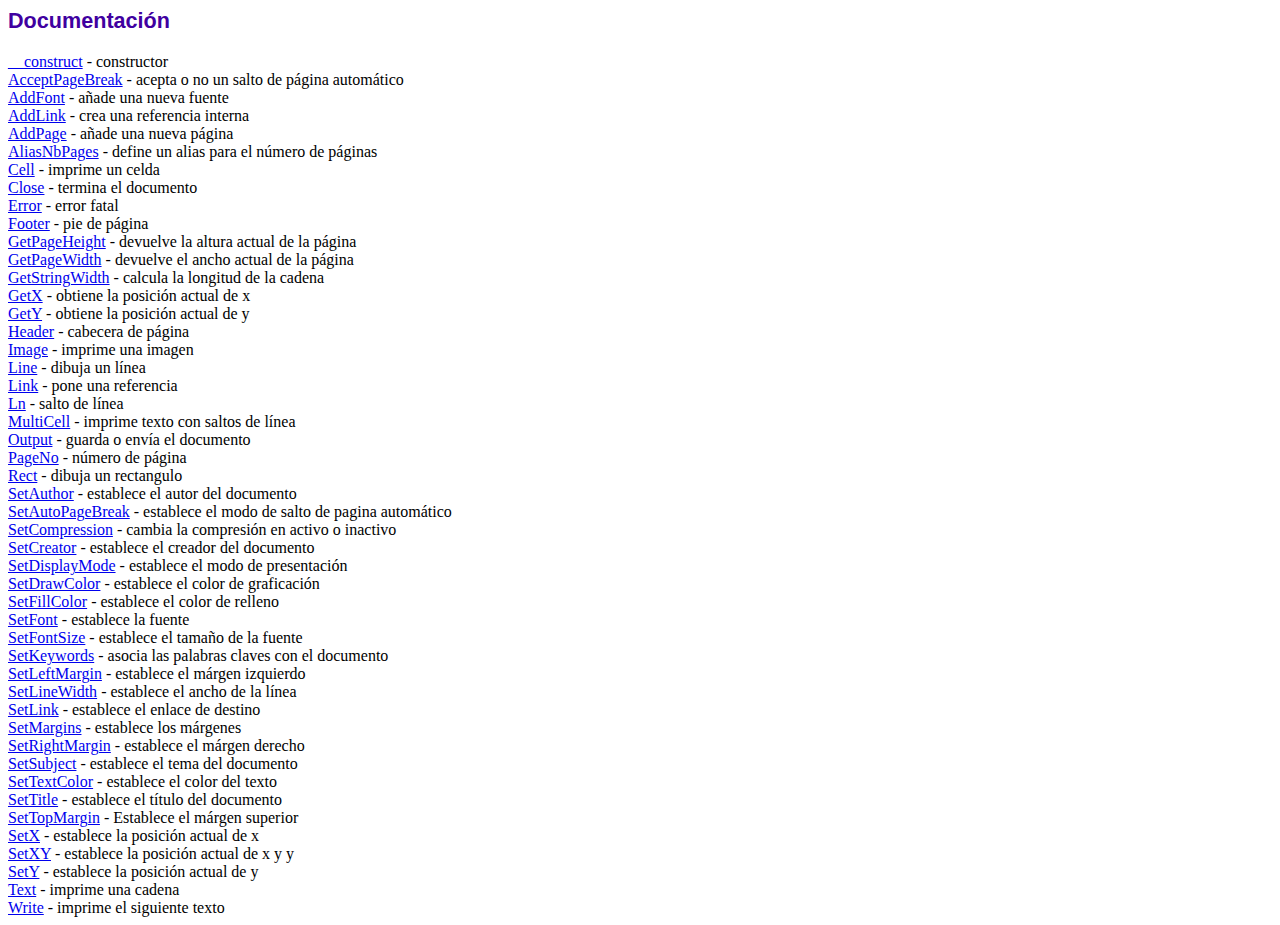
<file: fpdf186/doc/index.htm>
<!DOCTYPE html PUBLIC "-//W3C//DTD HTML 4.01 Transitional//EN">
<html>
<head>
<meta http-equiv="Content-Type" content="text/html; charset=UTF-8">
<title>Documentación</title>
<link type="text/css" rel="stylesheet" href="../fpdf.css">
</head>
<body>
<h1>Documentación</h1>
<a href="__construct.htm">__construct</a> - constructor<br>
<a href="acceptpagebreak.htm">AcceptPageBreak</a> - acepta o no un salto de página automático<br>
<a href="addfont.htm">AddFont</a> - añade una nueva fuente<br>
<a href="addlink.htm">AddLink</a> - crea una referencia interna<br>
<a href="addpage.htm">AddPage</a> - añade una nueva página<br>
<a href="aliasnbpages.htm">AliasNbPages</a> - define un alias para el número de páginas<br>
<a href="cell.htm">Cell</a> - imprime un celda<br>
<a href="close.htm">Close</a> - termina el documento<br>
<a href="error.htm">Error</a> - error fatal<br>
<a href="footer.htm">Footer</a> - pie de página<br>
<a href="getpageheight.htm">GetPageHeight</a> - devuelve la altura actual de la página<br>
<a href="getpagewidth.htm">GetPageWidth</a> - devuelve el ancho actual de la página<br>
<a href="getstringwidth.htm">GetStringWidth</a> - calcula la longitud de la cadena<br>
<a href="getx.htm">GetX</a> - obtiene la posición actual de x<br>
<a href="gety.htm">GetY</a> - obtiene la posición actual de y<br>
<a href="header.htm">Header</a> - cabecera de página<br>
<a href="image.htm">Image</a> - imprime una imagen<br>
<a href="line.htm">Line</a> - dibuja un línea<br>
<a href="link.htm">Link</a> - pone una referencia<br>
<a href="ln.htm">Ln</a> - salto de línea<br>
<a href="multicell.htm">MultiCell</a> - imprime texto con saltos de línea<br>
<a href="output.htm">Output</a> - guarda o envía el documento<br>
<a href="pageno.htm">PageNo</a> - número de página<br>
<a href="rect.htm">Rect</a> - dibuja un rectangulo<br>
<a href="setauthor.htm">SetAuthor</a> - establece el autor del documento<br>
<a href="setautopagebreak.htm">SetAutoPageBreak</a> - establece el modo de salto de pagina automático<br>
<a href="setcompression.htm">SetCompression</a> - cambia la compresión en activo o inactivo<br>
<a href="setcreator.htm">SetCreator</a> - establece el creador del documento<br>
<a href="setdisplaymode.htm">SetDisplayMode</a> - establece el modo de presentación<br>
<a href="setdrawcolor.htm">SetDrawColor</a> - establece el color de graficación<br>
<a href="setfillcolor.htm">SetFillColor</a> - establece el color de relleno<br>
<a href="setfont.htm">SetFont</a> - establece la fuente<br>
<a href="setfontsize.htm">SetFontSize</a> - establece el tamaño de la fuente<br>
<a href="setkeywords.htm">SetKeywords</a> - asocia las palabras claves con el documento<br>
<a href="setleftmargin.htm">SetLeftMargin</a> - establece el márgen izquierdo<br>
<a href="setlinewidth.htm">SetLineWidth</a> - establece el ancho de la línea<br>
<a href="setlink.htm">SetLink</a> - establece el enlace de destino<br>
<a href="setmargins.htm">SetMargins</a> - establece los márgenes<br>
<a href="setrightmargin.htm">SetRightMargin</a> - establece el márgen derecho<br>
<a href="setsubject.htm">SetSubject</a> - establece el tema del documento<br>
<a href="settextcolor.htm">SetTextColor</a> - establece el color del texto<br>
<a href="settitle.htm">SetTitle</a> - establece el título del documento<br>
<a href="settopmargin.htm">SetTopMargin</a> - Establece el márgen superior<br>
<a href="setx.htm">SetX</a> - establece la posición actual de x<br>
<a href="setxy.htm">SetXY</a> - establece la posición actual de x y y<br>
<a href="sety.htm">SetY</a> - establece la posición actual de y<br>
<a href="text.htm">Text</a> - imprime una cadena<br>
<a href="write.htm">Write</a> - imprime el siguiente texto<br>
</body>
</html>
</file>
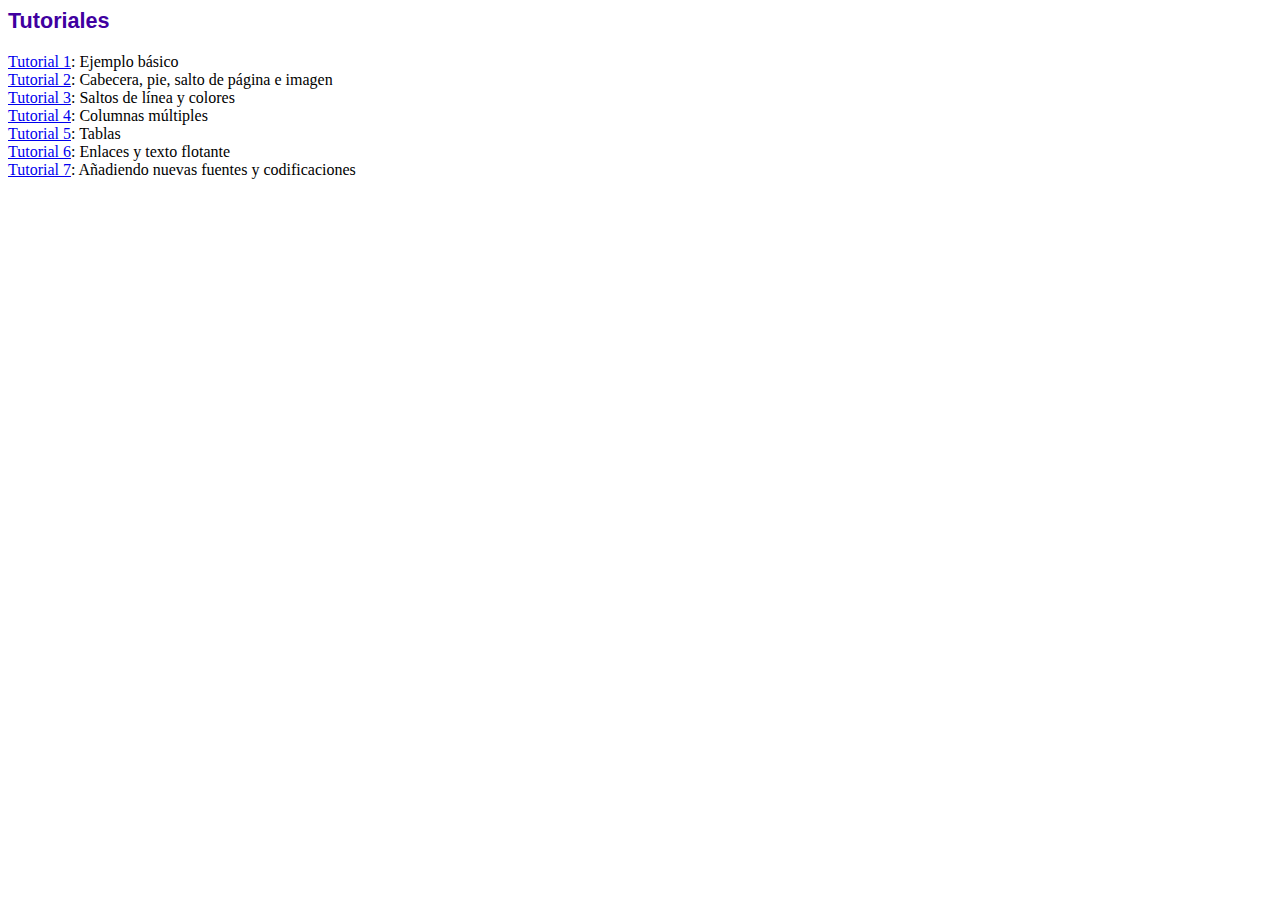
<file: fpdf186/tutorial/index.htm>
<!DOCTYPE html PUBLIC "-//W3C//DTD HTML 4.01 Transitional//EN">
<html>
<head>
<meta http-equiv="Content-Type" content="text/html; charset=UTF-8">
<title>Tutoriales</title>
<link type="text/css" rel="stylesheet" href="../fpdf.css">
</head>
<body>
<h1>Tutoriales</h1>
<ul style="list-style-type:none; margin-left:0; padding-left:0">
<li><a href="tuto1.htm">Tutorial 1</a>: Ejemplo básico</li>
<li><a href="tuto2.htm">Tutorial 2</a>: Cabecera, pie, salto de página e imagen</li>
<li><a href="tuto3.htm">Tutorial 3</a>: Saltos de línea y colores</li>
<li><a href="tuto4.htm">Tutorial 4</a>: Columnas múltiples</li>
<li><a href="tuto5.htm">Tutorial 5</a>: Tablas</li>
<li><a href="tuto6.htm">Tutorial 6</a>: Enlaces y texto flotante</li>
<li><a href="tuto7.htm">Tutorial 7</a>: Añadiendo nuevas fuentes y codificaciones</li>
</ul>
</body>
</html>
</file>
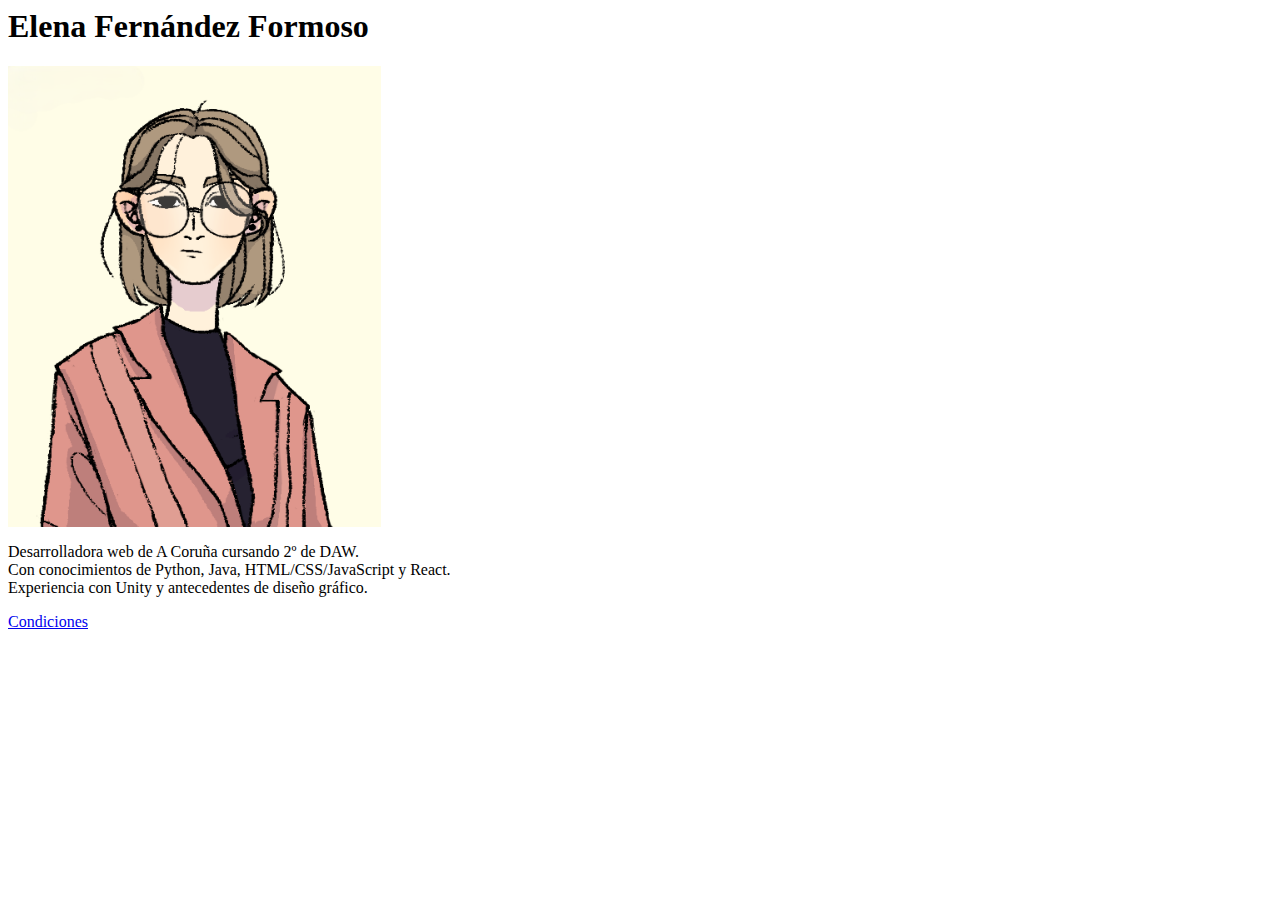
<file: sprint1apache/www/site2/index.html>
<html lang='es'>
<head>
<meta charset='UTF-8'>
</head>
<body>
	<h1>Elena Fernández Formoso</h1>
<img src='avatar.png'>
<p>Desarrolladora web de A Coruña cursando 2º de DAW.<br>
Con conocimientos de Python, Java, HTML/CSS/JavaScript y React.<br>
Experiencia con Unity y antecedentes de diseño gráfico.</p>
<a href='condiciones.html' target='blank'>Condiciones</a>
</body>
<html>
</file>
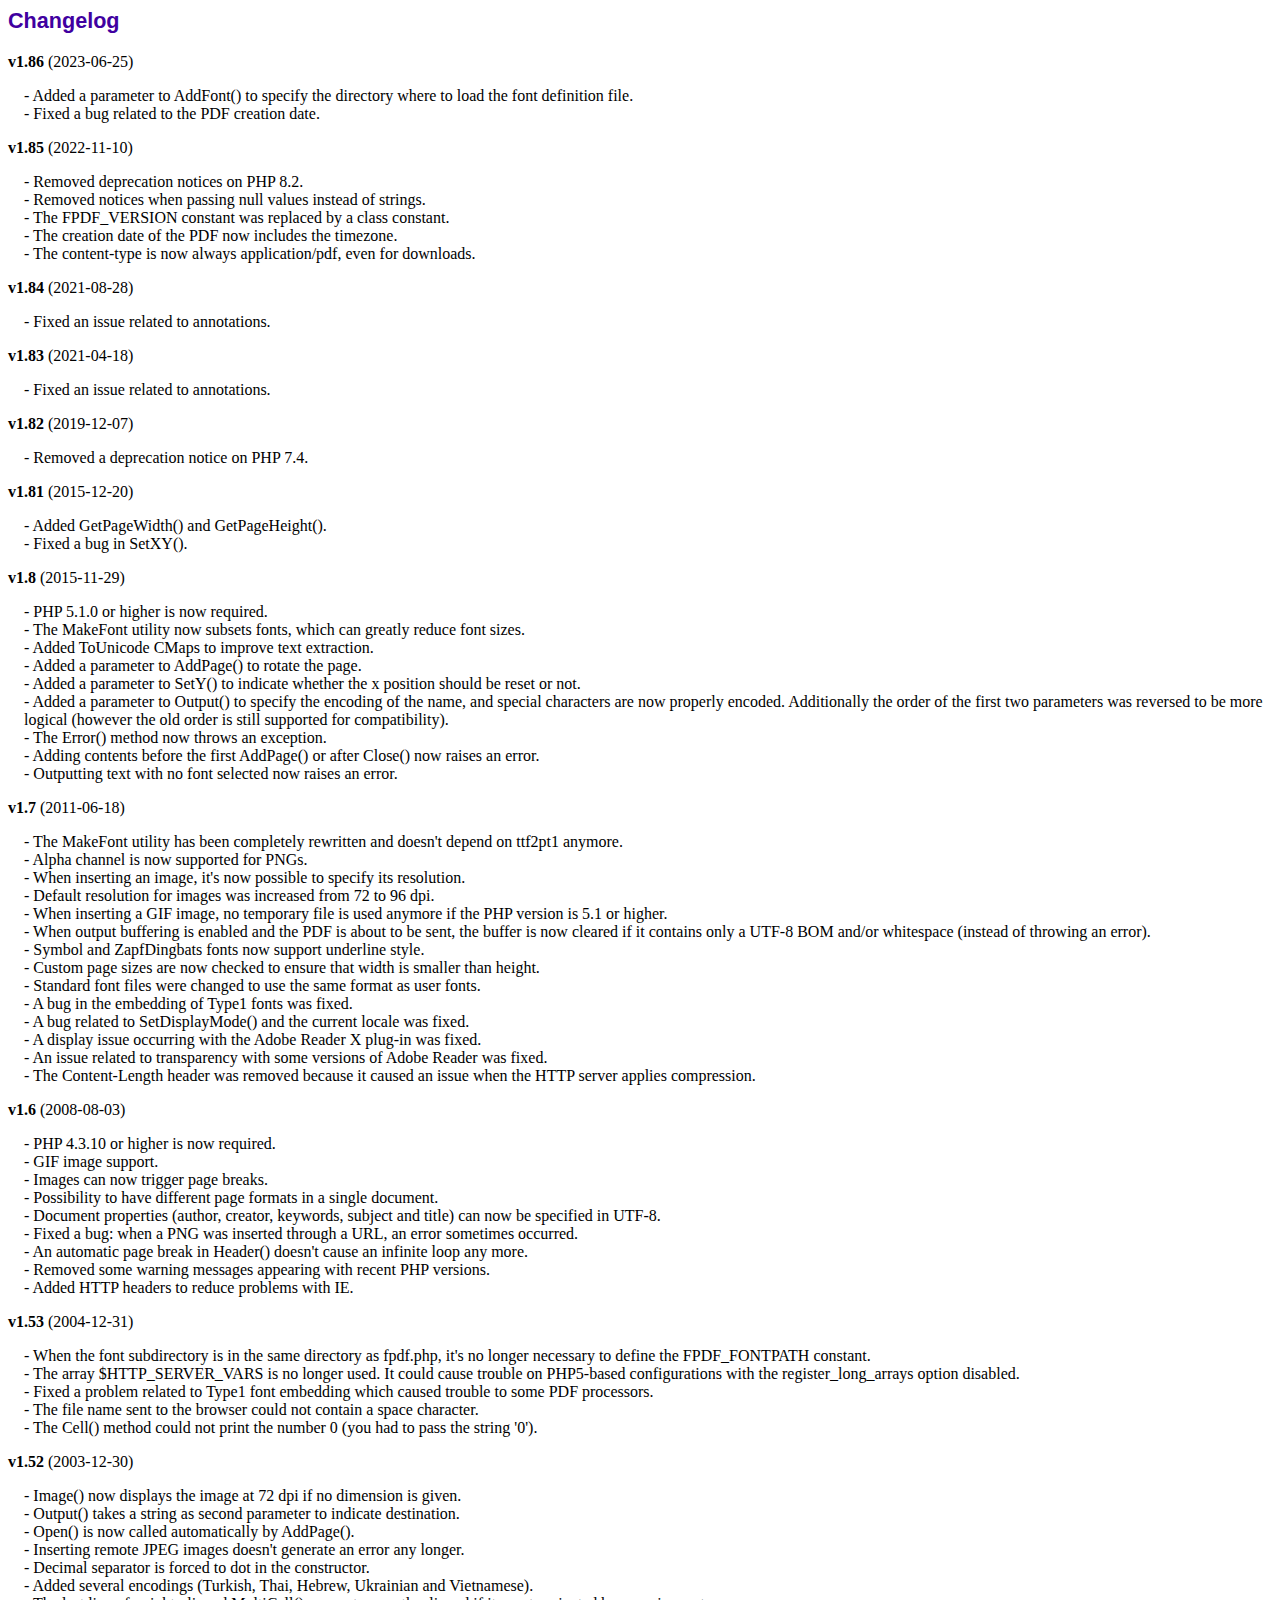
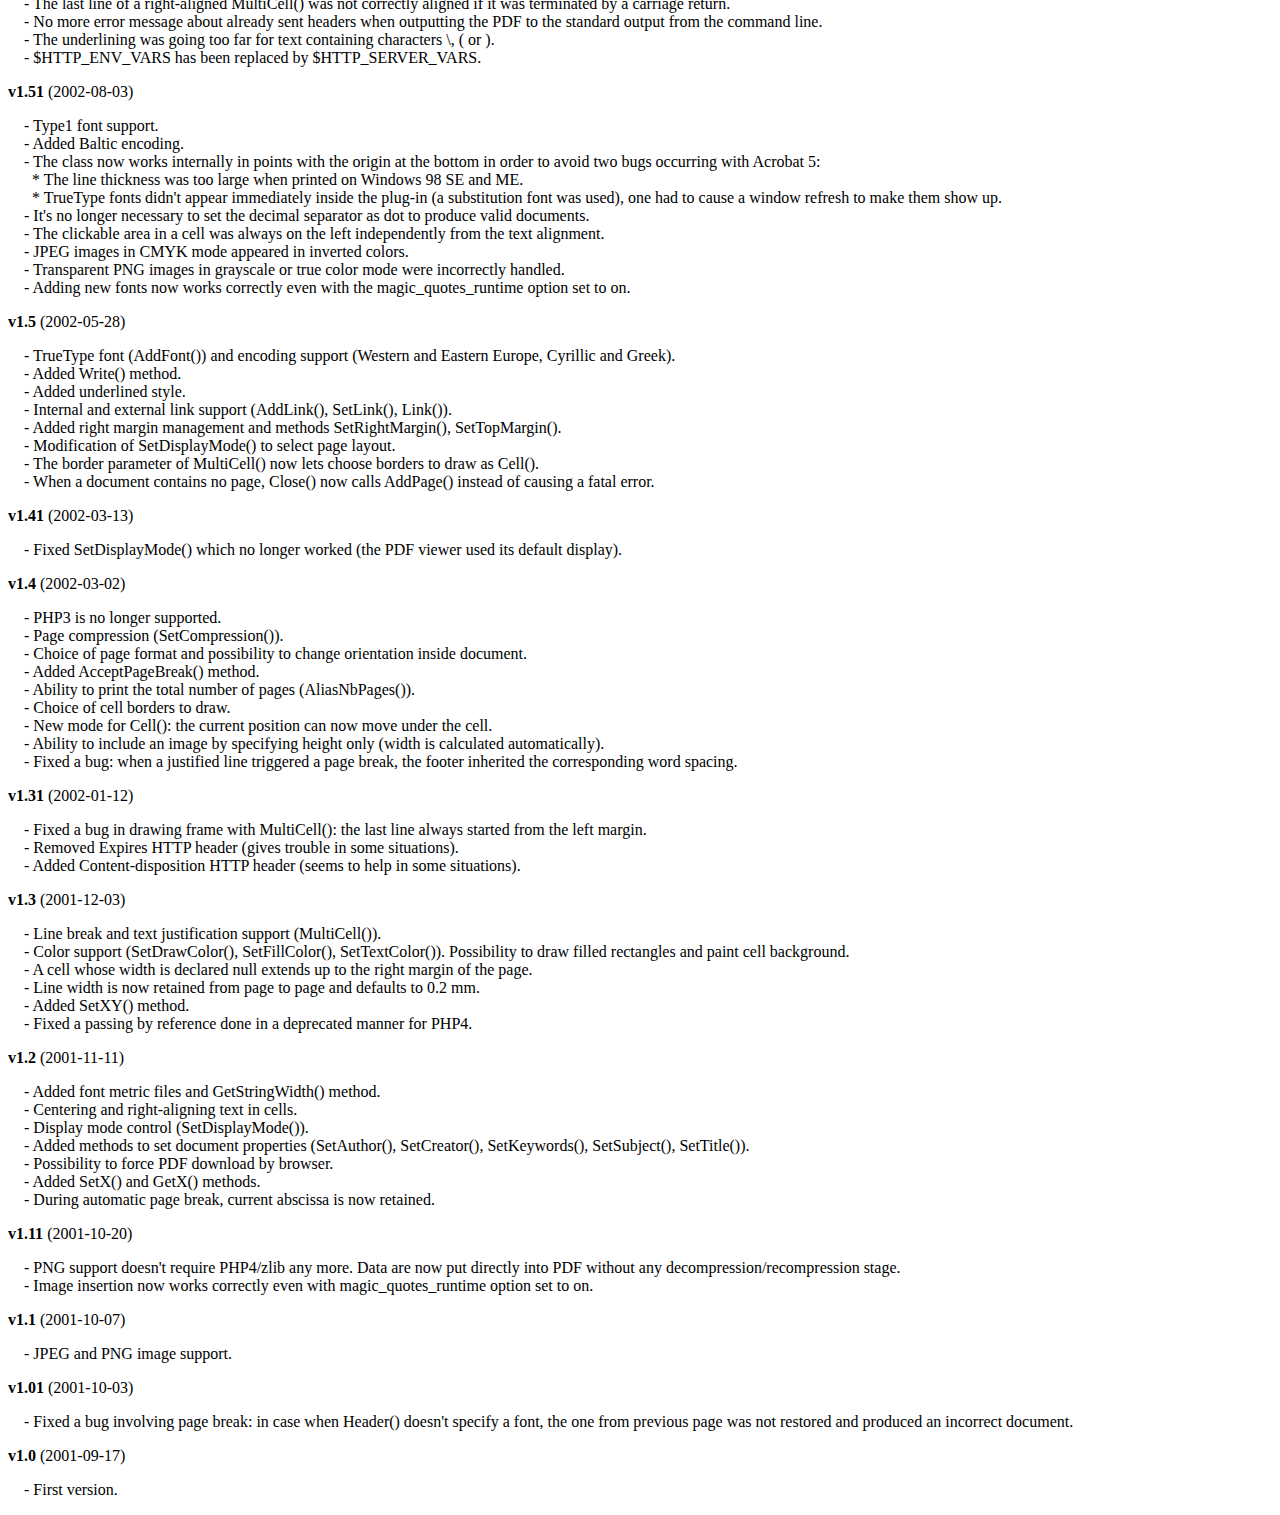
<file: fpdf186/changelog.htm>
<!DOCTYPE html PUBLIC "-//W3C//DTD HTML 4.01 Transitional//EN">
<html>
<head>
<meta http-equiv="Content-Type" content="text/html; charset=UTF-8">
<title>Changelog</title>
<link type="text/css" rel="stylesheet" href="fpdf.css">
<style type="text/css">
dd {margin:1em 0 1em 1em}
</style>
</head>
<body>
<h1>Changelog</h1>
<dl>
<dt><strong>v1.86</strong> (2023-06-25)</dt>
<dd>
- Added a parameter to AddFont() to specify the directory where to load the font definition file.<br>
- Fixed a bug related to the PDF creation date.<br>
</dd>
<dt><strong>v1.85</strong> (2022-11-10)</dt>
<dd>
- Removed deprecation notices on PHP 8.2.<br>
- Removed notices when passing null values instead of strings.<br>
- The FPDF_VERSION constant was replaced by a class constant.<br>
- The creation date of the PDF now includes the timezone.<br>
- The content-type is now always application/pdf, even for downloads.<br>
</dd>
<dt><strong>v1.84</strong> (2021-08-28)</dt>
<dd>
- Fixed an issue related to annotations.<br>
</dd>
<dt><strong>v1.83</strong> (2021-04-18)</dt>
<dd>
- Fixed an issue related to annotations.<br>
</dd>
<dt><strong>v1.82</strong> (2019-12-07)</dt>
<dd>
- Removed a deprecation notice on PHP 7.4.<br>
</dd>
<dt><strong>v1.81</strong> (2015-12-20)</dt>
<dd>
- Added GetPageWidth() and GetPageHeight().<br>
- Fixed a bug in SetXY().<br>
</dd>
<dt><strong>v1.8</strong> (2015-11-29)</dt>
<dd>
- PHP 5.1.0 or higher is now required.<br>
- The MakeFont utility now subsets fonts, which can greatly reduce font sizes.<br>
- Added ToUnicode CMaps to improve text extraction.<br>
- Added a parameter to AddPage() to rotate the page.<br>
- Added a parameter to SetY() to indicate whether the x position should be reset or not.<br>
- Added a parameter to Output() to specify the encoding of the name, and special characters are now properly encoded. Additionally the order of the first two parameters was reversed to be more logical (however the old order is still supported for compatibility).<br>
- The Error() method now throws an exception.<br>
- Adding contents before the first AddPage() or after Close() now raises an error.<br>
- Outputting text with no font selected now raises an error.<br>
</dd>
<dt><strong>v1.7</strong> (2011-06-18)</dt>
<dd>
- The MakeFont utility has been completely rewritten and doesn't depend on ttf2pt1 anymore.<br>
- Alpha channel is now supported for PNGs.<br>
- When inserting an image, it's now possible to specify its resolution.<br>
- Default resolution for images was increased from 72 to 96 dpi.<br>
- When inserting a GIF image, no temporary file is used anymore if the PHP version is 5.1 or higher.<br>
- When output buffering is enabled and the PDF is about to be sent, the buffer is now cleared if it contains only a UTF-8 BOM and/or whitespace (instead of throwing an error).<br>
- Symbol and ZapfDingbats fonts now support underline style.<br>
- Custom page sizes are now checked to ensure that width is smaller than height.<br>
- Standard font files were changed to use the same format as user fonts.<br>
- A bug in the embedding of Type1 fonts was fixed.<br>
- A bug related to SetDisplayMode() and the current locale was fixed.<br>
- A display issue occurring with the Adobe Reader X plug-in was fixed.<br>
- An issue related to transparency with some versions of Adobe Reader was fixed.<br>
- The Content-Length header was removed because it caused an issue when the HTTP server applies compression.<br>
</dd>
<dt><strong>v1.6</strong> (2008-08-03)</dt>
<dd>
- PHP 4.3.10 or higher is now required.<br>
- GIF image support.<br>
- Images can now trigger page breaks.<br>
- Possibility to have different page formats in a single document.<br>
- Document properties (author, creator, keywords, subject and title) can now be specified in UTF-8.<br>
- Fixed a bug: when a PNG was inserted through a URL, an error sometimes occurred.<br>
- An automatic page break in Header() doesn't cause an infinite loop any more.<br>
- Removed some warning messages appearing with recent PHP versions.<br>
- Added HTTP headers to reduce problems with IE.<br>
</dd>
<dt><strong>v1.53</strong> (2004-12-31)</dt>
<dd>
- When the font subdirectory is in the same directory as fpdf.php, it's no longer necessary to define the FPDF_FONTPATH constant.<br>
- The array $HTTP_SERVER_VARS is no longer used. It could cause trouble on PHP5-based configurations with the register_long_arrays option disabled.<br>
- Fixed a problem related to Type1 font embedding which caused trouble to some PDF processors.<br>
- The file name sent to the browser could not contain a space character.<br>
- The Cell() method could not print the number 0 (you had to pass the string '0').<br>
</dd>
<dt><strong>v1.52</strong> (2003-12-30)</dt>
<dd>
- Image() now displays the image at 72 dpi if no dimension is given.<br>
- Output() takes a string as second parameter to indicate destination.<br>
- Open() is now called automatically by AddPage().<br>
- Inserting remote JPEG images doesn't generate an error any longer.<br>
- Decimal separator is forced to dot in the constructor.<br>
- Added several encodings (Turkish, Thai, Hebrew, Ukrainian and Vietnamese).<br>
- The last line of a right-aligned MultiCell() was not correctly aligned if it was terminated by a carriage return.<br>
- No more error message about already sent headers when outputting the PDF to the standard output from the command line.<br>
- The underlining was going too far for text containing characters \, ( or ).<br>
- $HTTP_ENV_VARS has been replaced by $HTTP_SERVER_VARS.<br>
</dd>
<dt><strong>v1.51</strong> (2002-08-03)</dt>
<dd>
- Type1 font support.<br>
- Added Baltic encoding.<br>
- The class now works internally in points with the origin at the bottom in order to avoid two bugs occurring with Acrobat 5:<br>&nbsp;&nbsp;* The line thickness was too large when printed on Windows 98 SE and ME.<br>&nbsp;&nbsp;* TrueType fonts didn't appear immediately inside the plug-in (a substitution font was used), one had to cause a window refresh to make them show up.<br>
- It's no longer necessary to set the decimal separator as dot to produce valid documents.<br>
- The clickable area in a cell was always on the left independently from the text alignment.<br>
- JPEG images in CMYK mode appeared in inverted colors.<br>
- Transparent PNG images in grayscale or true color mode were incorrectly handled.<br>
- Adding new fonts now works correctly even with the magic_quotes_runtime option set to on.<br>
</dd>
<dt><strong>v1.5</strong> (2002-05-28)</dt>
<dd>
- TrueType font (AddFont()) and encoding support (Western and Eastern Europe, Cyrillic and Greek).<br>
- Added Write() method.<br>
- Added underlined style.<br>
- Internal and external link support (AddLink(), SetLink(), Link()).<br>
- Added right margin management and methods SetRightMargin(), SetTopMargin().<br>
- Modification of SetDisplayMode() to select page layout.<br>
- The border parameter of MultiCell() now lets choose borders to draw as Cell().<br>
- When a document contains no page, Close() now calls AddPage() instead of causing a fatal error.<br>
</dd>
<dt><strong>v1.41</strong> (2002-03-13)</dt>
<dd>
- Fixed SetDisplayMode() which no longer worked (the PDF viewer used its default display).<br>
</dd>
<dt><strong>v1.4</strong> (2002-03-02)</dt>
<dd>
- PHP3 is no longer supported.<br>
- Page compression (SetCompression()).<br>
- Choice of page format and possibility to change orientation inside document.<br>
- Added AcceptPageBreak() method.<br>
- Ability to print the total number of pages (AliasNbPages()).<br>
- Choice of cell borders to draw.<br>
- New mode for Cell(): the current position can now move under the cell.<br>
- Ability to include an image by specifying height only (width is calculated automatically).<br>
- Fixed a bug: when a justified line triggered a page break, the footer inherited the corresponding word spacing.<br>
</dd>
<dt><strong>v1.31</strong> (2002-01-12)</dt>
<dd>
- Fixed a bug in drawing frame with MultiCell(): the last line always started from the left margin.<br>
- Removed Expires HTTP header (gives trouble in some situations).<br>
- Added Content-disposition HTTP header (seems to help in some situations).<br>
</dd>
<dt><strong>v1.3</strong> (2001-12-03)</dt>
<dd>
- Line break and text justification support (MultiCell()).<br>
- Color support (SetDrawColor(), SetFillColor(), SetTextColor()). Possibility to draw filled rectangles and paint cell background.<br>
- A cell whose width is declared null extends up to the right margin of the page.<br>
- Line width is now retained from page to page and defaults to 0.2 mm.<br>
- Added SetXY() method.<br>
- Fixed a passing by reference done in a deprecated manner for PHP4.<br>
</dd>
<dt><strong>v1.2</strong> (2001-11-11)</dt>
<dd>
- Added font metric files and GetStringWidth() method.<br>
- Centering and right-aligning text in cells.<br>
- Display mode control (SetDisplayMode()).<br>
- Added methods to set document properties (SetAuthor(), SetCreator(), SetKeywords(), SetSubject(), SetTitle()).<br>
- Possibility to force PDF download by browser.<br>
- Added SetX() and GetX() methods.<br>
- During automatic page break, current abscissa is now retained.<br>
</dd>
<dt><strong>v1.11</strong> (2001-10-20)</dt>
<dd>
- PNG support doesn't require PHP4/zlib any more. Data are now put directly into PDF without any decompression/recompression stage.<br>
- Image insertion now works correctly even with magic_quotes_runtime option set to on.<br>
</dd>
<dt><strong>v1.1</strong> (2001-10-07)</dt>
<dd>
- JPEG and PNG image support.<br>
</dd>
<dt><strong>v1.01</strong> (2001-10-03)</dt>
<dd>
- Fixed a bug involving page break: in case when Header() doesn't specify a font, the one from previous page was not restored and produced an incorrect document.<br>
</dd>
<dt><strong>v1.0</strong> (2001-09-17)</dt>
<dd>
- First version.<br>
</dd>
</dl>
</body>
</html>
</file>
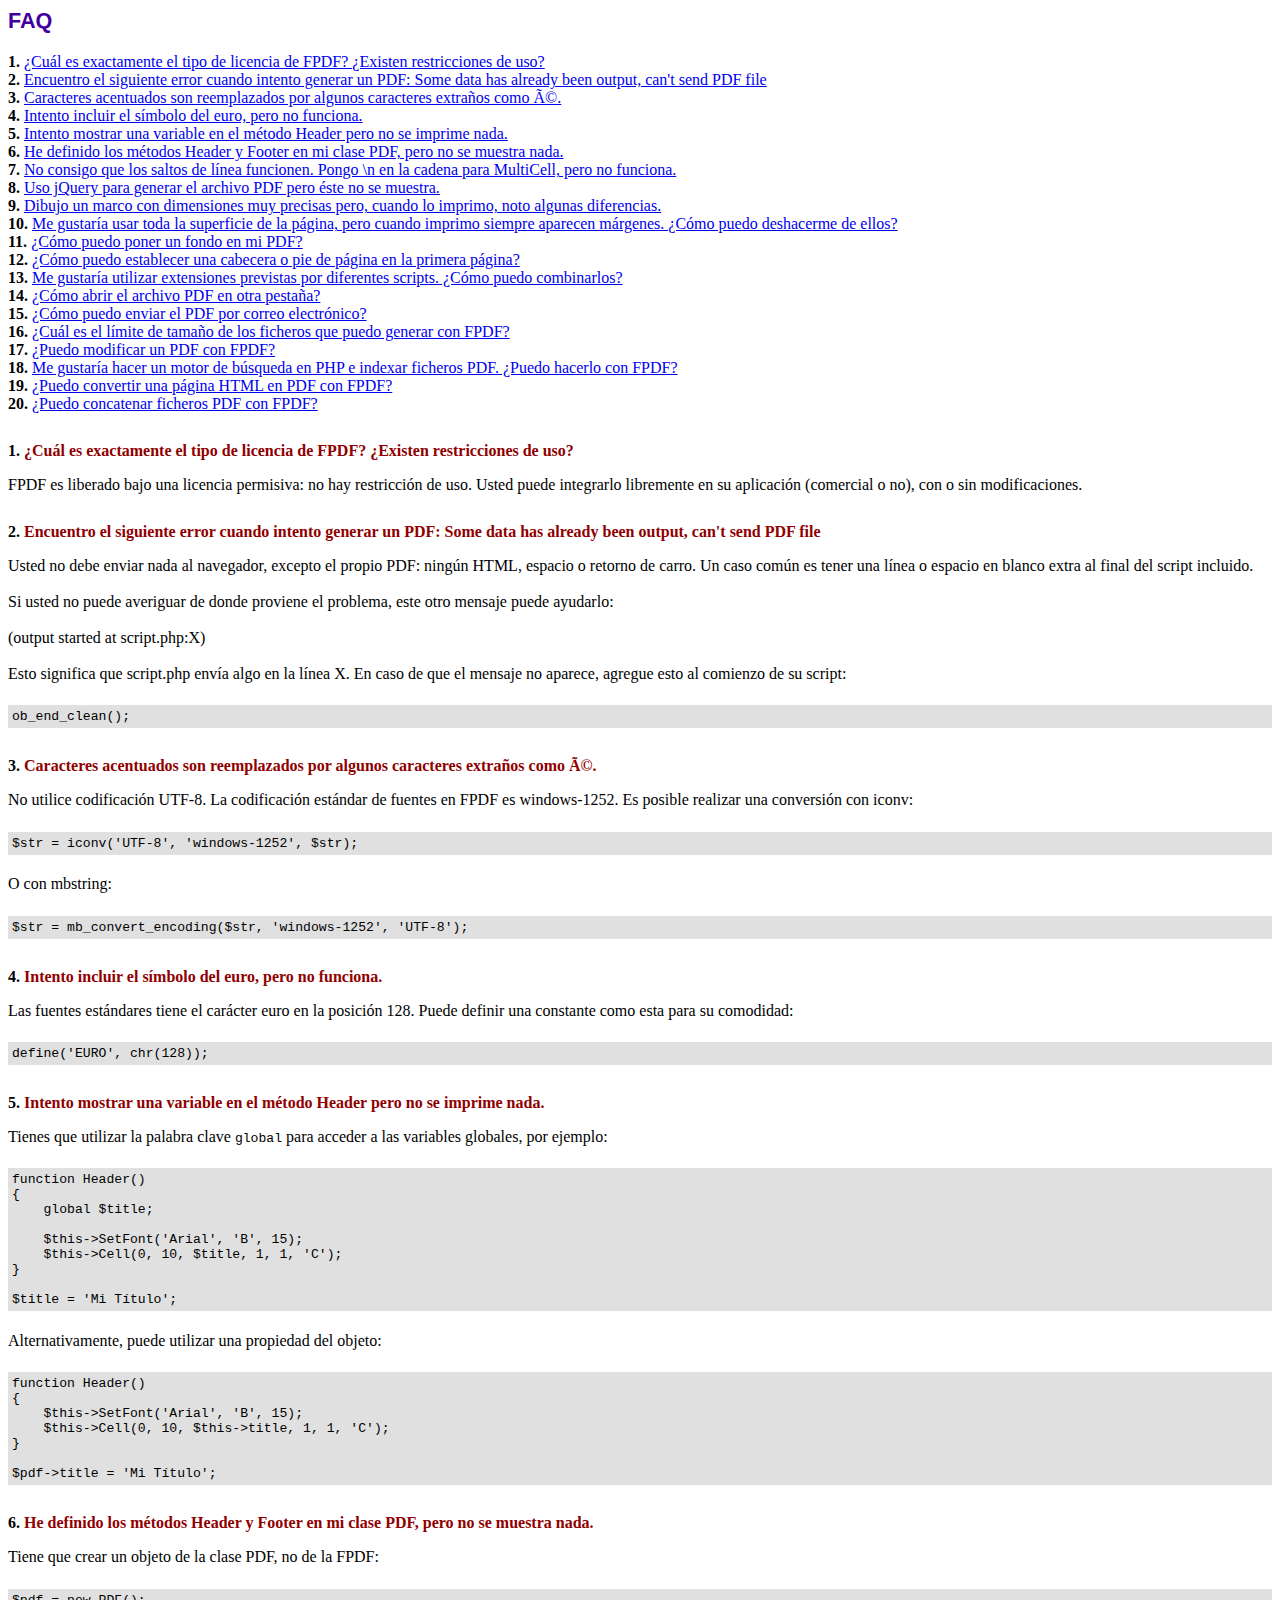
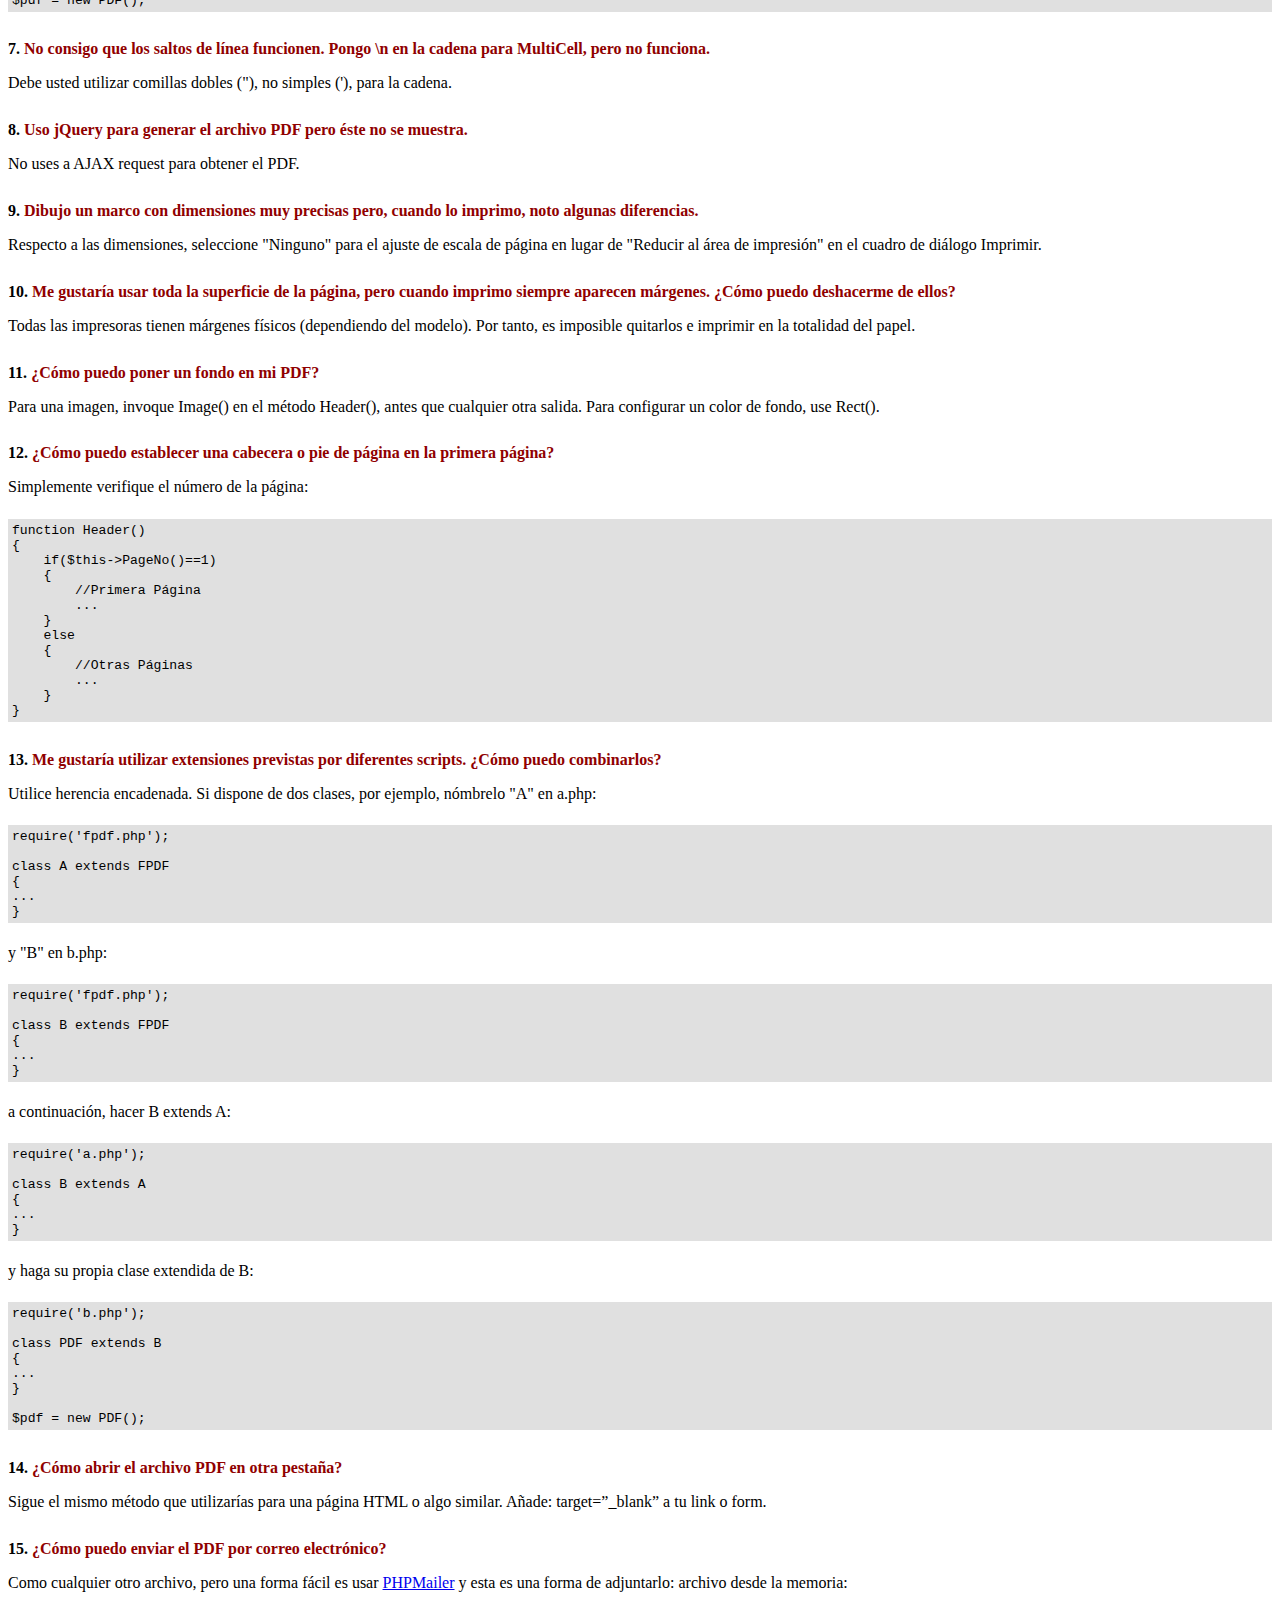
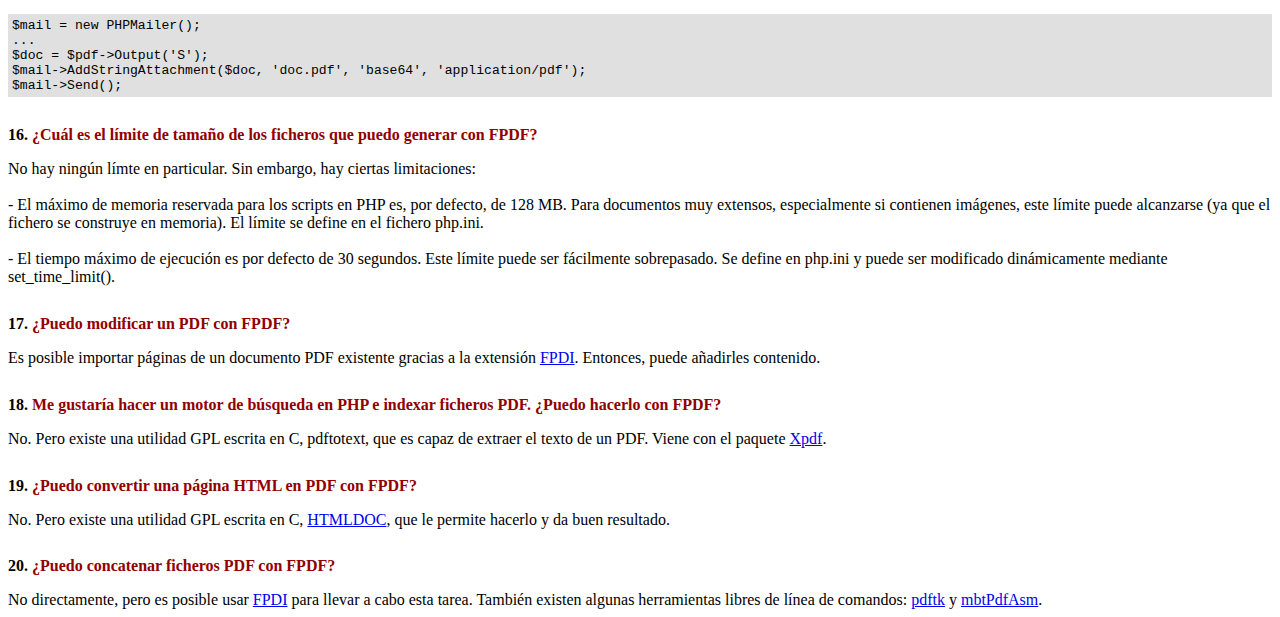
<file: fpdf186/FAQ.htm>
<!DOCTYPE html PUBLIC "-//W3C//DTD HTML 4.01 Transitional//EN">
<html>
<head>
<meta http-equiv="Content-Type" content="text/html; charset=UTF-8">
<title>FAQ</title>
<link type="text/css" rel="stylesheet" href="fpdf.css">
<style type="text/css">
ul {list-style-type:none; margin:0; padding:0}
ul#answers li {margin-top:1.8em}
.question {font-weight:bold; color:#900000}
</style>
</head>
<body>
<h1>FAQ</h1>
<ul>
<li><b>1.</b> <a href='#q1'>¿Cuál es exactamente el tipo de licencia de FPDF? ¿Existen restricciones de uso?</a></li>
<li><b>2.</b> <a href='#q2'>Encuentro el siguiente error cuando intento generar un PDF: Some data has already been output, can't send PDF file</a></li>
<li><b>3.</b> <a href='#q3'>Caracteres acentuados son reemplazados por algunos caracteres extraños como Ã©.</a></li>
<li><b>4.</b> <a href='#q4'>Intento incluir el símbolo del euro, pero no funciona.</a></li>
<li><b>5.</b> <a href='#q5'>Intento mostrar una variable en el método Header pero no se imprime nada.</a></li>
<li><b>6.</b> <a href='#q6'>He definido los métodos Header y Footer en mi clase PDF, pero no se muestra nada.</a></li>
<li><b>7.</b> <a href='#q7'>No consigo que los saltos de línea funcionen. Pongo \n en la cadena para MultiCell, pero no funciona.</a></li>
<li><b>8.</b> <a href='#q8'>Uso jQuery para generar el archivo PDF pero éste no se muestra.</a></li>
<li><b>9.</b> <a href='#q9'>Dibujo un marco con dimensiones muy precisas pero, cuando lo imprimo, noto algunas diferencias.</a></li>
<li><b>10.</b> <a href='#q10'>Me gustaría usar toda la superficie de la página, pero cuando imprimo siempre aparecen márgenes. ¿Cómo puedo deshacerme de ellos?</a></li>
<li><b>11.</b> <a href='#q11'>¿Cómo puedo poner un fondo en mi PDF?</a></li>
<li><b>12.</b> <a href='#q12'>¿Cómo puedo establecer una cabecera o pie de página en la primera página?</a></li>
<li><b>13.</b> <a href='#q13'>Me gustaría utilizar extensiones previstas por diferentes scripts. ¿Cómo puedo combinarlos?</a></li>
<li><b>14.</b> <a href='#q14'>¿Cómo abrir el archivo PDF en otra pestaña?</a></li>
<li><b>15.</b> <a href='#q15'>¿Cómo puedo enviar el PDF por correo electrónico?</a></li>
<li><b>16.</b> <a href='#q16'>¿Cuál es el límite de tamaño de los ficheros que puedo generar con FPDF?</a></li>
<li><b>17.</b> <a href='#q17'>¿Puedo modificar un PDF con FPDF?</a></li>
<li><b>18.</b> <a href='#q18'>Me gustaría hacer un motor de búsqueda en PHP e indexar ficheros PDF. ¿Puedo hacerlo con FPDF?</a></li>
<li><b>19.</b> <a href='#q19'>¿Puedo convertir una página HTML en PDF con FPDF?</a></li>
<li><b>20.</b> <a href='#q20'>¿Puedo concatenar ficheros PDF con FPDF?</a></li>
</ul>

<ul id='answers'>
<li id='q1'>
<p><b>1.</b> <span class='question'>¿Cuál es exactamente el tipo de licencia de FPDF? ¿Existen restricciones de uso?</span></p>
FPDF es liberado bajo una licencia permisiva: no hay restricción de uso. Usted puede integrarlo
libremente en su aplicación (comercial o no), con o sin modificaciones.
</li>

<li id='q2'>
<p><b>2.</b> <span class='question'>Encuentro el siguiente error cuando intento generar un PDF: Some data has already been output, can't send PDF file</span></p>
Usted no debe enviar nada al navegador, excepto el propio PDF: ningún HTML, espacio o retorno de carro. Un caso común
es tener una línea o espacio en blanco extra al final del script incluido.<br>
<br>
Si usted no puede averiguar de donde proviene el problema, este otro mensaje puede ayudarlo:<br>
<br>
(output started at script.php:X)<br>
<br>
Esto significa que script.php envía algo en la línea X. En caso de que el mensaje no aparece, agregue esto al
comienzo de su script:
<div class="doc-source">
<pre><code>ob_end_clean();</code></pre>
</div>
</li>

<li id='q3'>
<p><b>3.</b> <span class='question'>Caracteres acentuados son reemplazados por algunos caracteres extraños como Ã©.</span></p>
No utilice codificación UTF-8. La codificación estándar de fuentes en FPDF es windows-1252.
Es posible realizar una conversión con iconv:
<div class="doc-source">
<pre><code>$str = iconv('UTF-8', 'windows-1252', $str);</code></pre>
</div>
O con mbstring:
<div class="doc-source">
<pre><code>$str = mb_convert_encoding($str, 'windows-1252', 'UTF-8');</code></pre>
</div>
</li>

<li id='q4'>
<p><b>4.</b> <span class='question'>Intento incluir el símbolo del euro, pero no funciona.</span></p>
Las fuentes estándares tiene el carácter euro en la posición 128. Puede definir una constante
como esta para su comodidad:
<div class="doc-source">
<pre><code>define('EURO', chr(128));</code></pre>
</div>
</li>

<li id='q5'>
<p><b>5.</b> <span class='question'>Intento mostrar una variable en el método Header pero no se imprime nada.</span></p>
Tienes que utilizar la palabra clave <code>global</code> para acceder a las variables globales, por ejemplo:
<div class="doc-source">
<pre><code>function Header()
{
    global $title;

    $this-&gt;SetFont('Arial', 'B', 15);
    $this-&gt;Cell(0, 10, $title, 1, 1, 'C');
}

$title = 'Mi Título';</code></pre>
</div>
Alternativamente, puede utilizar una propiedad del objeto:
<div class="doc-source">
<pre><code>function Header()
{
    $this-&gt;SetFont('Arial', 'B', 15);
    $this-&gt;Cell(0, 10, $this-&gt;title, 1, 1, 'C');
}

$pdf-&gt;title = 'Mi Título';</code></pre>
</div>
</li>

<li id='q6'>
<p><b>6.</b> <span class='question'>He definido los métodos Header y Footer en mi clase PDF, pero no se muestra nada.</span></p>
Tiene que crear un objeto de la clase PDF, no de la FPDF:
<div class="doc-source">
<pre><code>$pdf = new PDF();</code></pre>
</div>
</li>

<li id='q7'>
<p><b>7.</b> <span class='question'>No consigo que los saltos de línea funcionen. Pongo \n en la cadena para MultiCell, pero no funciona.</span></p>
Debe usted utilizar comillas dobles ("), no simples ('), para la cadena.
</li>

<li id='q8'>
<p><b>8.</b> <span class='question'>Uso jQuery para generar el archivo PDF pero éste no se muestra.</span></p>
No uses a AJAX request para obtener el PDF.
</li>

<li id='q9'>
<p><b>9.</b> <span class='question'>Dibujo un marco con dimensiones muy precisas pero, cuando lo imprimo, noto algunas diferencias.</span></p>
Respecto a las dimensiones, seleccione "Ninguno" para el ajuste de escala de página en lugar de "Reducir al área de impresión" en el cuadro de diálogo Imprimir.
</li>

<li id='q10'>
<p><b>10.</b> <span class='question'>Me gustaría usar toda la superficie de la página, pero cuando imprimo siempre aparecen márgenes. ¿Cómo puedo deshacerme de ellos?</span></p>
Todas las impresoras tienen márgenes físicos (dependiendo del modelo). Por tanto, es imposible quitarlos
e imprimir en la totalidad del papel.
</li>

<li id='q11'>
<p><b>11.</b> <span class='question'>¿Cómo puedo poner un fondo en mi PDF?</span></p>
Para una imagen, invoque Image() en el método Header(), antes que cualquier otra salida. Para configurar un color de fondo, use Rect().
</li>

<li id='q12'>
<p><b>12.</b> <span class='question'>¿Cómo puedo establecer una cabecera o pie de página en la primera página?</span></p>
Simplemente verifique el número de la página:
<div class="doc-source">
<pre><code>function Header()
{
    if($this-&gt;PageNo()==1)
    {
        //Primera Página
        ...
    }
    else
    {
        //Otras Páginas
        ...
    }
}</code></pre>
</div>
</li>

<li id='q13'>
<p><b>13.</b> <span class='question'>Me gustaría utilizar extensiones previstas por diferentes scripts. ¿Cómo puedo combinarlos?</span></p>
Utilice herencia encadenada. Si dispone de dos clases, por ejemplo, nómbrelo "A" en a.php:
<div class="doc-source">
<pre><code>require('fpdf.php');

class A extends FPDF
{
...
}</code></pre>
</div>
y "B" en b.php:
<div class="doc-source">
<pre><code>require('fpdf.php');

class B extends FPDF
{
...
}</code></pre>
</div>
a continuación, hacer B extends A:
<div class="doc-source">
<pre><code>require('a.php');

class B extends A
{
...
}</code></pre>
</div>
y haga su propia clase extendida de B:
<div class="doc-source">
<pre><code>require('b.php');

class PDF extends B
{
...
}

$pdf = new PDF();</code></pre>
</div>
</li>

<li id='q14'>
<p><b>14.</b> <span class='question'>¿Cómo abrir el archivo PDF en otra pestaña?</span></p>
Sigue el mismo método que utilizarías para una página HTML o algo similar.
Añade: target=”_blank” a tu link o form.
</li>

<li id='q15'>
<p><b>15.</b> <span class='question'>¿Cómo puedo enviar el PDF por correo electrónico?</span></p>
Como cualquier otro archivo, pero una forma fácil es usar <a href="https://github.com/PHPMailer/PHPMailer" target="_blank">PHPMailer</a>
y esta es una forma de adjuntarlo: archivo desde la memoria:
<div class="doc-source">
<pre><code>$mail = new PHPMailer();
...
$doc = $pdf-&gt;Output('S');
$mail-&gt;AddStringAttachment($doc, 'doc.pdf', 'base64', 'application/pdf');
$mail-&gt;Send();</code></pre>
</div>
</li>

<li id='q16'>
<p><b>16.</b> <span class='question'>¿Cuál es el límite de tamaño de los ficheros que puedo generar con FPDF?</span></p>
No hay ningún límte en particular. Sin embargo, hay ciertas limitaciones:
<br>
<br>
- El máximo de memoria reservada para los scripts en PHP es, por defecto, de 128 MB. Para documentos
muy extensos, especialmente si contienen imágenes, este límite puede alcanzarse (ya que el fichero
se construye en memoria). El límite se define en el fichero php.ini.
<br>
<br>
- El tiempo máximo de ejecución es por defecto de 30 segundos. Este límite puede ser fácilmente
sobrepasado. Se define en php.ini y puede ser modificado dinámicamente mediante set_time_limit().
</li>

<li id='q17'>
<p><b>17.</b> <span class='question'>¿Puedo modificar un PDF con FPDF?</span></p>
Es posible importar páginas de un documento PDF existente gracias a la extensión
<a href="https://www.setasign.com/products/fpdi/about/" target="_blank">FPDI</a>.
Entonces, puede añadirles contenido.
</li>

<li id='q18'>
<p><b>18.</b> <span class='question'>Me gustaría hacer un motor de búsqueda en PHP e indexar ficheros PDF. ¿Puedo hacerlo con FPDF?</span></p>
No. Pero existe una utilidad GPL escrita en C, pdftotext, que es capaz de extraer el texto de
un PDF. Viene con el paquete <a href="https://www.xpdfreader.com" target="_blank">Xpdf</a>.
</li>

<li id='q19'>
<p><b>19.</b> <span class='question'>¿Puedo convertir una página HTML en PDF con FPDF?</span></p>
No. Pero existe una utilidad GPL escrita en C, <a href="https://www.msweet.org/htmldoc/" target="_blank">HTMLDOC</a>,
que le permite hacerlo y da buen resultado.
</li>

<li id='q20'>
<p><b>20.</b> <span class='question'>¿Puedo concatenar ficheros PDF con FPDF?</span></p>
No directamente, pero es posible usar <a href="https://www.setasign.com/products/fpdi/demos/concatenate-fake/" target="_blank">FPDI</a>
para llevar a cabo esta tarea. También existen algunas herramientas libres de línea de comandos:
<a href="https://www.pdflabs.com/tools/pdftk-the-pdf-toolkit/" target="_blank">pdftk</a> y
<a href="http://thierry.schmit.free.fr/spip/spip.php?article15" target="_blank">mbtPdfAsm</a>.
</li>
</ul>
</body>
</html>
</file>
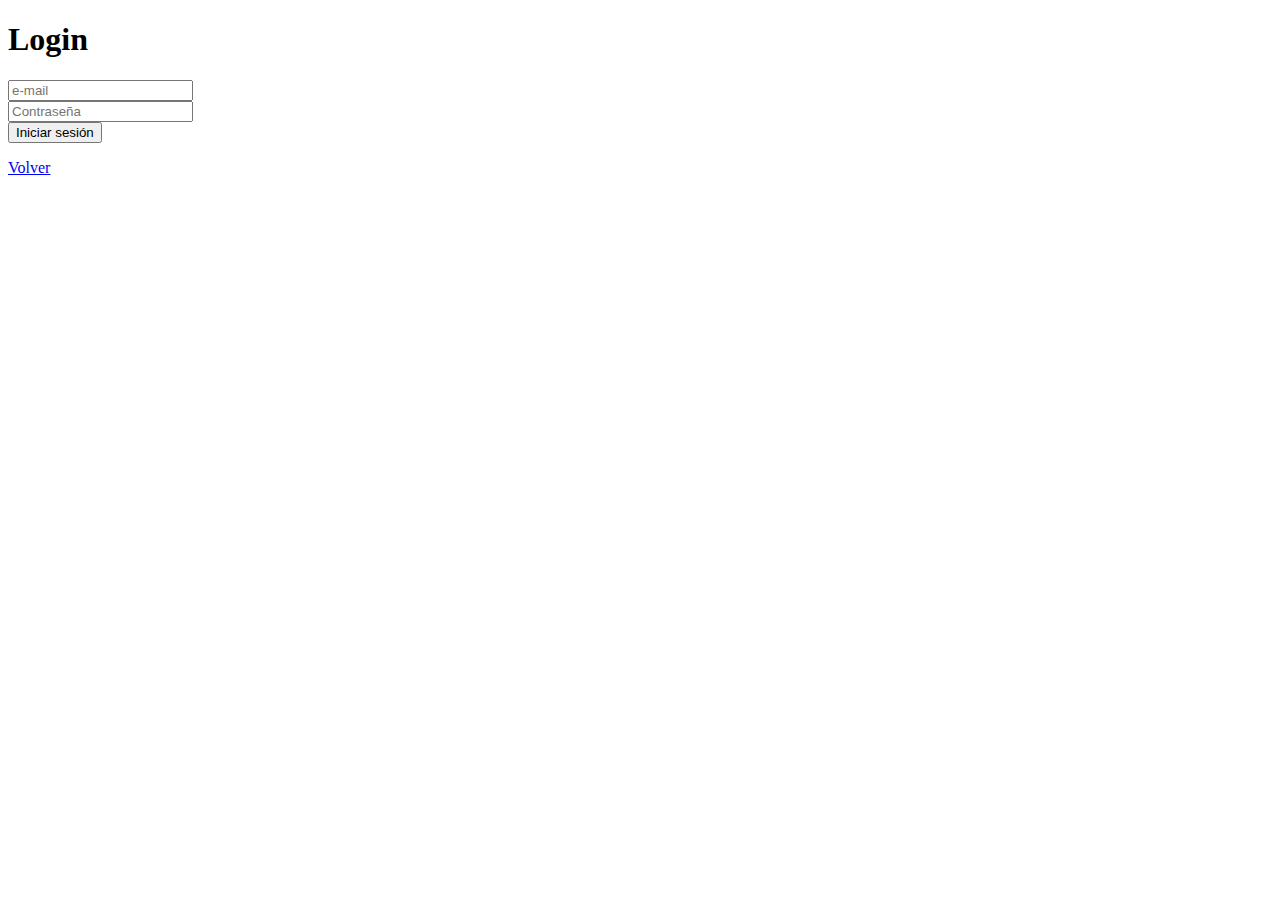
<file: defensaSprints/Sesiones_PHP/login.html>
<!DOCTYPE html>
<html lang="es">
<!-- todo ok -->
<head>
  <meta charset="UTF-8">
  <title>Login</title>
  <script>
    function validar(e) {
      const email = document.getElementsByName('f_email')[0].value.trim();
      const pass  = document.getElementsByName('f_password')[0].value.trim();
      if (!email || !pass) {
        e.preventDefault();
        alert('Rellena email y contraseña antes de iniciar sesión.');
        return false;
      }
    }
    window.addEventListener('DOMContentLoaded', () => {
      document.getElementById('frm').addEventListener('submit', validar);
    });
  </script>
</head>
<body>
  <h1>Login</h1>
  <form id="frm" action="/login.php" method="post">
    <input name="f_email" type="email" placeholder="e-mail"><br>
    <input name="f_password" type="password" placeholder="Contraseña"><br>
    <input type="submit" value="Iniciar sesión">
  </form>
  <p><a href="/main.php">Volver</a></p>
</body>
</html>
</file>
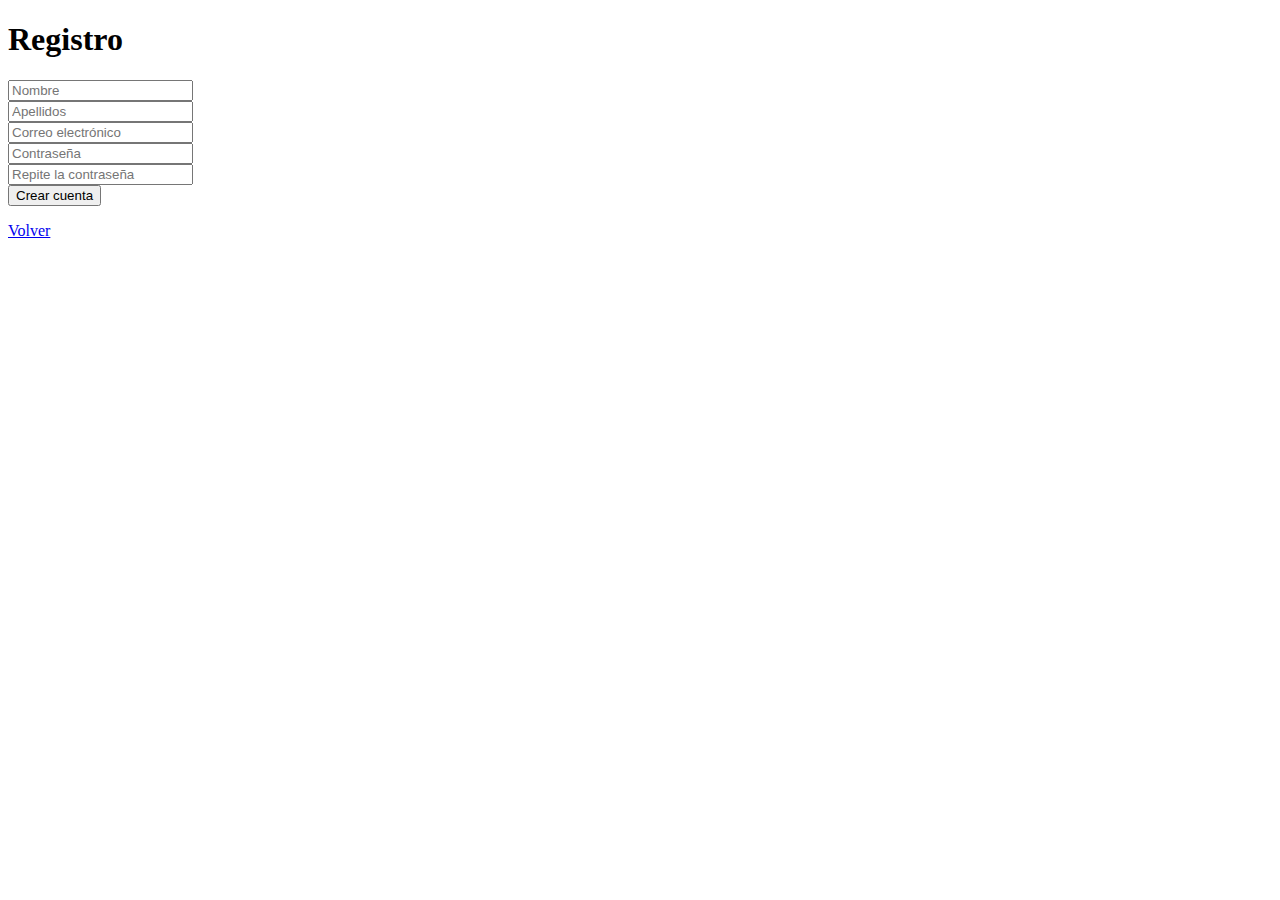
<file: defensaSprints/Sesiones_PHP/register.html>
<!DOCTYPE html>
<!-- todo ok -->
<html lang="es">
<head>
  <meta charset="UTF-8">
  <title>Registro</title>
</head>
<body>
  <h1>Registro</h1>
  <form action="/register.php" method="post">
    <input type="text" name="f_nombre" placeholder="Nombre"><br>
    <input type="text" name="f_apellidos" placeholder="Apellidos"><br>
    <input type="email" name="f_email" placeholder="Correo electrónico"><br>
    <input type="password" name="f_password1" placeholder="Contraseña"><br>
    <input type="password" name="f_password2" placeholder="Repite la contraseña"><br>
    <input type="submit" value="Crear cuenta">
  </form>
  <p><a href="/main.php">Volver</a></p>
</body>
</html>
</file>
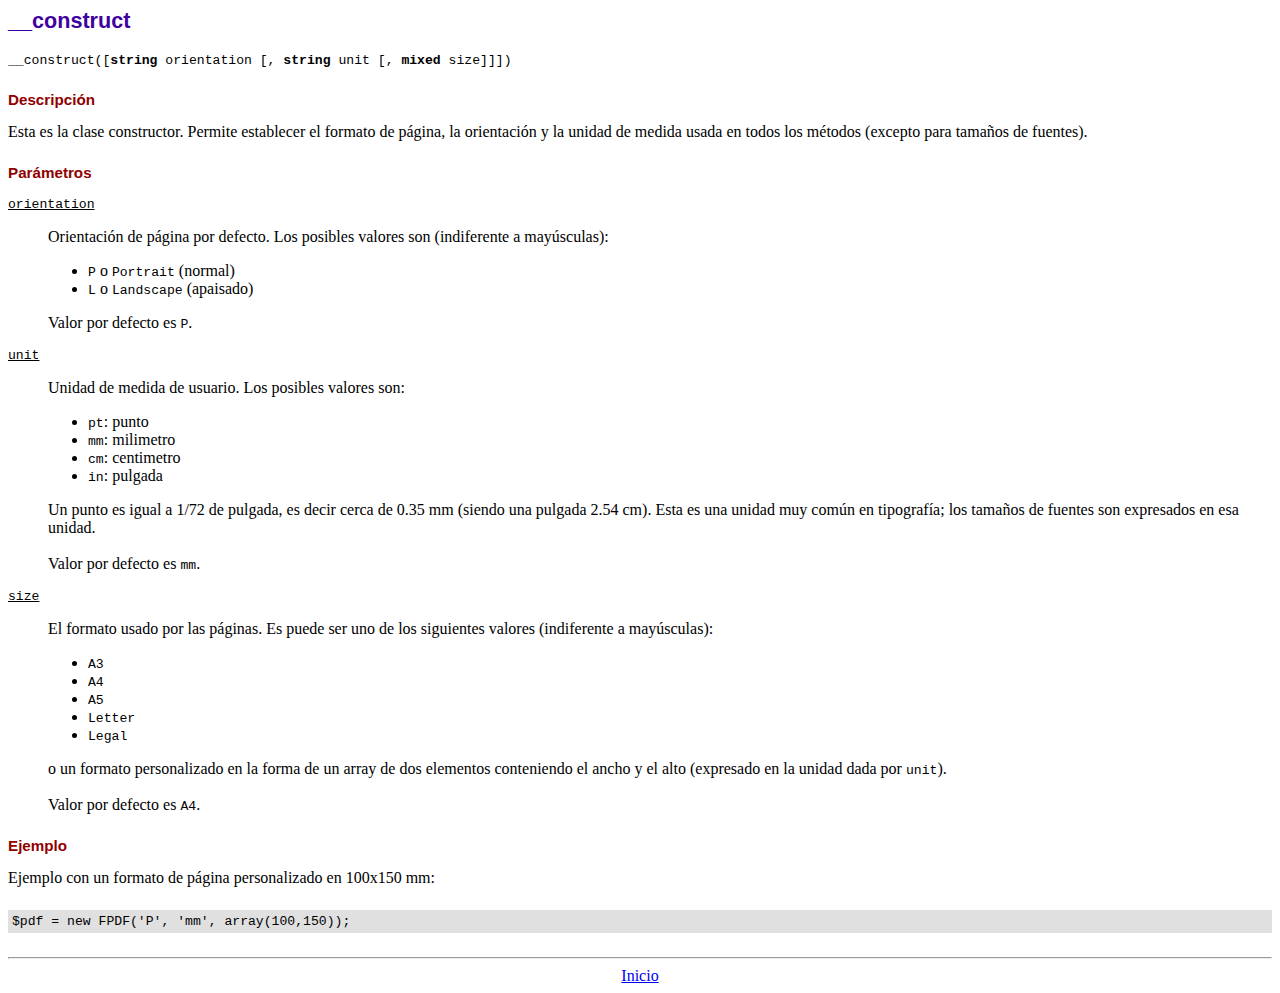
<file: fpdf186/doc/__construct.htm>
<!DOCTYPE html PUBLIC "-//W3C//DTD HTML 4.01 Transitional//EN">
<html>
<head>
<meta http-equiv="Content-Type" content="text/html; charset=UTF-8">
<title>__construct</title>
<link type="text/css" rel="stylesheet" href="../fpdf.css">
</head>
<body>
<h1>__construct</h1>
<code>__construct([<b>string</b> orientation [, <b>string</b> unit [, <b>mixed</b> size]]])</code>
<h2>Descripción</h2>
Esta es la clase constructor. Permite establecer el formato de página, la orientación y la unidad de medida usada en todos los métodos (excepto para tamaños de fuentes).
<h2>Parámetros</h2>
<dl class="param">
<dt><code>orientation</code></dt>
<dd>
Orientación de página por defecto. Los posibles valores son (indiferente a mayúsculas):
<ul>
<li><code>P</code> o <code>Portrait</code> (normal)
<li><code>L</code> o <code>Landscape</code> (apaisado)
</ul>
Valor por defecto es <code>P</code>.
</dd>
<dt><code>unit</code></dt>
<dd>
Unidad de medida de usuario. Los posibles valores son:
<ul>
<li><code>pt</code>: punto
<li><code>mm</code>: milimetro
<li><code>cm</code>: centimetro
<li><code>in</code>: pulgada
</ul>
Un punto es igual a 1/72 de pulgada, es decir cerca de 0.35 mm (siendo una pulgada 2.54 cm). Esta es una unidad muy común en tipografía; los tamaños de fuentes son expresados en esa unidad.
<br>
<br>
Valor por defecto es <code>mm</code>.
</dd>
<dt><code>size</code></dt>
<dd>
El formato usado por las páginas. Es puede ser uno de los siguientes valores (indiferente a mayúsculas):
<ul>
<li><code>A3</code>
<li><code>A4</code>
<li><code>A5</code>
<li><code>Letter</code>
<li><code>Legal</code>
</ul>
o un formato personalizado en la forma de un array de dos elementos conteniendo el ancho y el alto (expresado en la unidad dada por <code>unit</code>).
<br>
<br>
Valor por defecto es <code>A4</code>.
</dd>
</dl>
<h2>Ejemplo</h2>
Ejemplo con un formato de página personalizado en 100x150 mm:
<div class="doc-source">
<pre><code>$pdf = new FPDF('P', 'mm', array(100,150));</code></pre>
</div>
<hr style="margin-top:1.5em">
<div style="text-align:center"><a href="index.htm">Inicio</a></div>
</body>
</html>
</file>
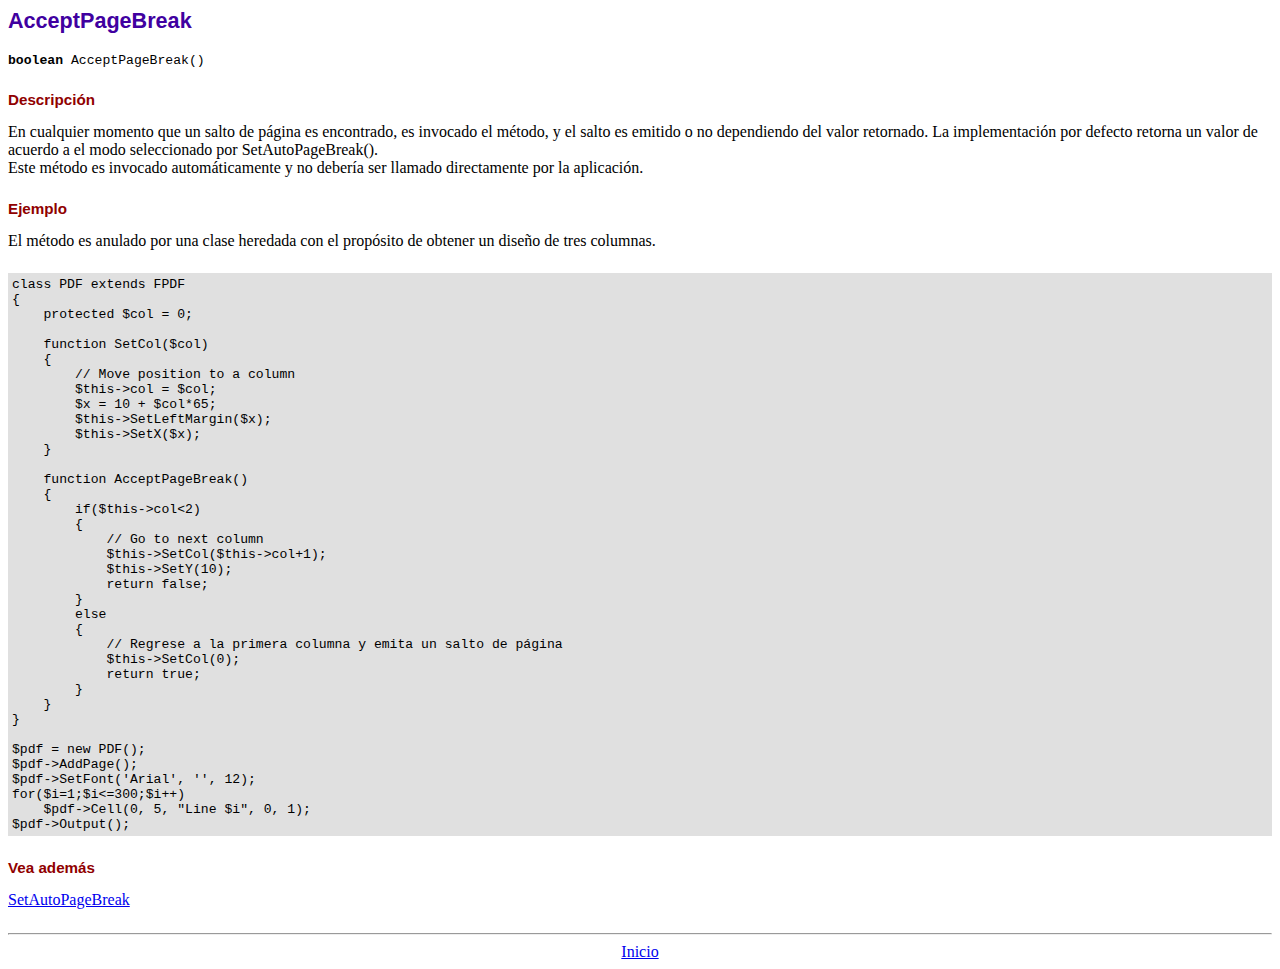
<file: fpdf186/doc/acceptpagebreak.htm>
<!DOCTYPE html PUBLIC "-//W3C//DTD HTML 4.01 Transitional//EN">
<html>
<head>
<meta http-equiv="Content-Type" content="text/html; charset=UTF-8">
<title>AcceptPageBreak</title>
<link type="text/css" rel="stylesheet" href="../fpdf.css">
</head>
<body>
<h1>AcceptPageBreak</h1>
<code><b>boolean</b> AcceptPageBreak()</code>
<h2>Descripción</h2>
En cualquier momento que un salto de página es encontrado, es invocado el método, y el salto es emitido o no dependiendo
del valor retornado. La implementación por defecto retorna un valor de acuerdo a el modo seleccionado por SetAutoPageBreak().
<br>
Este método es invocado automáticamente y no debería ser llamado directamente por la aplicación.
<h2>Ejemplo</h2>
El método es anulado por una clase heredada con el propósito de obtener un diseño de tres columnas.
<div class="doc-source">
<pre><code>class PDF extends FPDF
{
    protected $col = 0;

    function SetCol($col)
    {
        // Move position to a column
        $this-&gt;col = $col;
        $x = 10 + $col*65;
        $this-&gt;SetLeftMargin($x);
        $this-&gt;SetX($x);
    }

    function AcceptPageBreak()
    {
        if($this-&gt;col&lt;2)
        {
            // Go to next column
            $this-&gt;SetCol($this-&gt;col+1);
            $this-&gt;SetY(10);
            return false;
        }
        else
        {
            // Regrese a la primera columna y emita un salto de página
            $this-&gt;SetCol(0);
            return true;
        }
    }
}

$pdf = new PDF();
$pdf-&gt;AddPage();
$pdf-&gt;SetFont('Arial', '', 12);
for($i=1;$i&lt;=300;$i++)
    $pdf-&gt;Cell(0, 5, "Line $i", 0, 1);
$pdf-&gt;Output();</code></pre>
</div>
<h2>Vea además</h2>
<a href="setautopagebreak.htm">SetAutoPageBreak</a>
<hr style="margin-top:1.5em">
<div style="text-align:center"><a href="index.htm">Inicio</a></div>
</body>
</html>
</file>
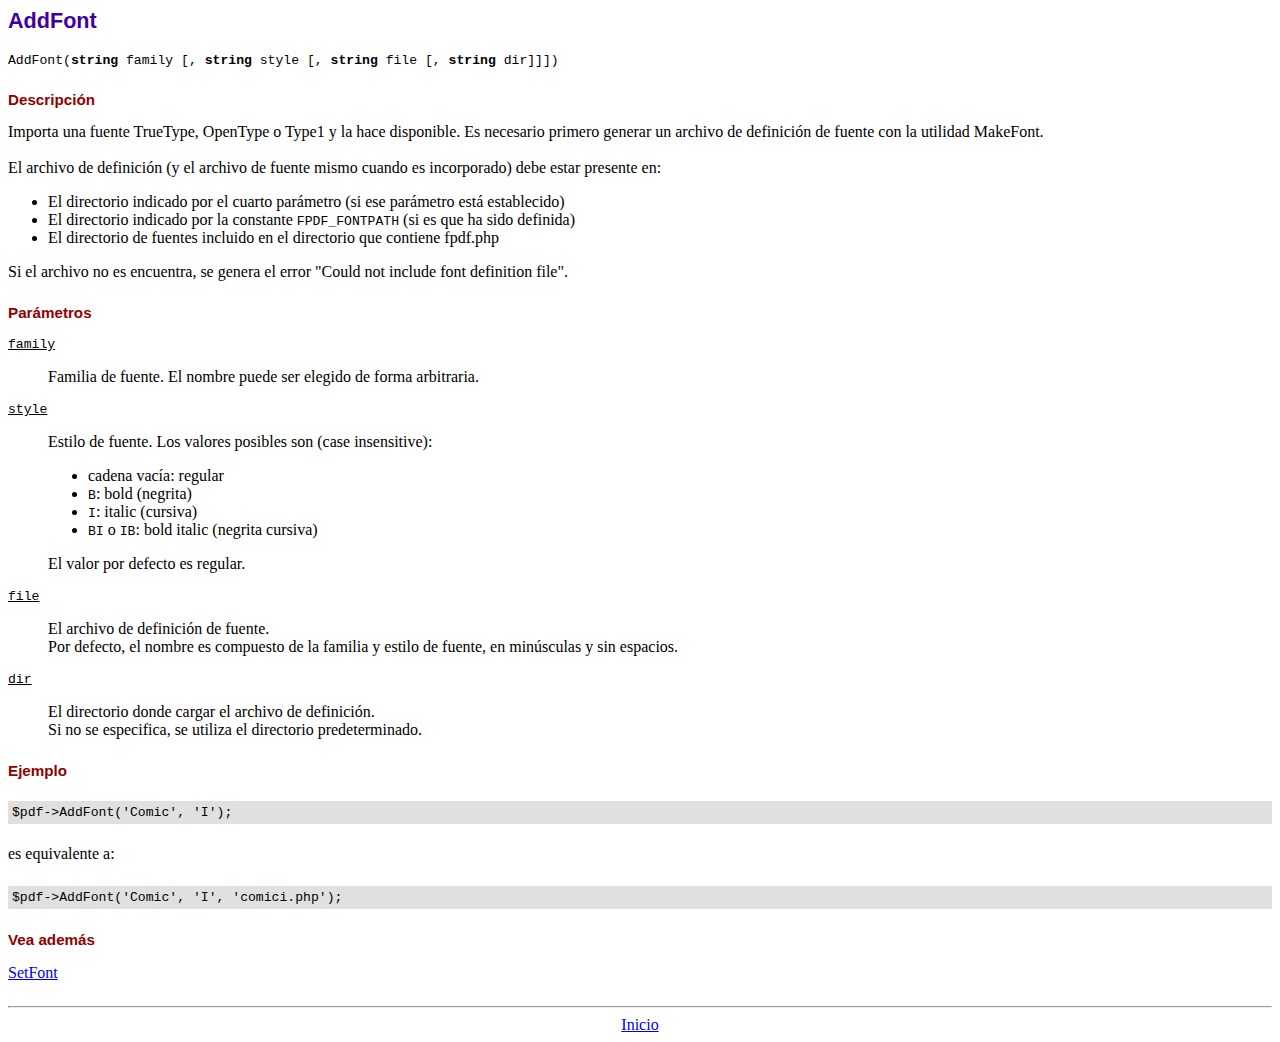
<file: fpdf186/doc/addfont.htm>
<!DOCTYPE html PUBLIC "-//W3C//DTD HTML 4.01 Transitional//EN">
<html>
<head>
<meta http-equiv="Content-Type" content="text/html; charset=UTF-8">
<title>AddFont</title>
<link type="text/css" rel="stylesheet" href="../fpdf.css">
</head>
<body>
<h1>AddFont</h1>
<code>AddFont(<b>string</b> family [, <b>string</b> style [, <b>string</b> file [, <b>string</b> dir]]])</code>
<h2>Descripción</h2>
Importa una fuente TrueType, OpenType o Type1 y la hace disponible. Es necesario primero generar
un archivo de definición de fuente con la utilidad MakeFont.
<br>
<br>
El archivo de definición (y el archivo de fuente mismo cuando es incorporado) debe estar presente en:
<ul>
<li>El directorio indicado por el cuarto parámetro (si ese parámetro está establecido)</li>
<li>El directorio indicado por la constante <code>FPDF_FONTPATH</code> (si es que ha sido definida)
<li>El directorio de fuentes incluido en el directorio que contiene fpdf.php
</ul>
Si el archivo no es encuentra, se genera el error "Could not include font definition file".
<h2>Parámetros</h2>
<dl class="param">
<dt><code>family</code></dt>
<dd>
Familia de fuente. El nombre puede ser elegido de forma arbitraria.
</dd>
<dt><code>style</code></dt>
<dd>
Estilo de fuente. Los valores posibles son (case insensitive):
<ul>
<li>cadena vacía: regular
<li><code>B</code>: bold (negrita)
<li><code>I</code>: italic (cursiva)
<li><code>BI</code> o <code>IB</code>: bold italic (negrita cursiva)
</ul>
El valor por defecto es regular.
</dd>
<dt><code>file</code></dt>
<dd>
El archivo de definición de fuente.
<br>
Por defecto, el nombre es compuesto de la familia y estilo de fuente, en minúsculas y sin espacios.
</dd>
<dt><code>dir</code></dt>
<dd>
El directorio donde cargar el archivo de definición.
<br>
Si no se especifica, se utiliza el directorio predeterminado.
</dd>
</dl>
<h2>Ejemplo</h2>
<div class="doc-source">
<pre><code>$pdf-&gt;AddFont('Comic', 'I');</code></pre>
</div>
es equivalente a:
<div class="doc-source">
<pre><code>$pdf-&gt;AddFont('Comic', 'I', 'comici.php');</code></pre>
</div>
<h2>Vea además</h2>
<a href="setfont.htm">SetFont</a>
<hr style="margin-top:1.5em">
<div style="text-align:center"><a href="index.htm">Inicio</a></div>
</body>
</html>
</file>
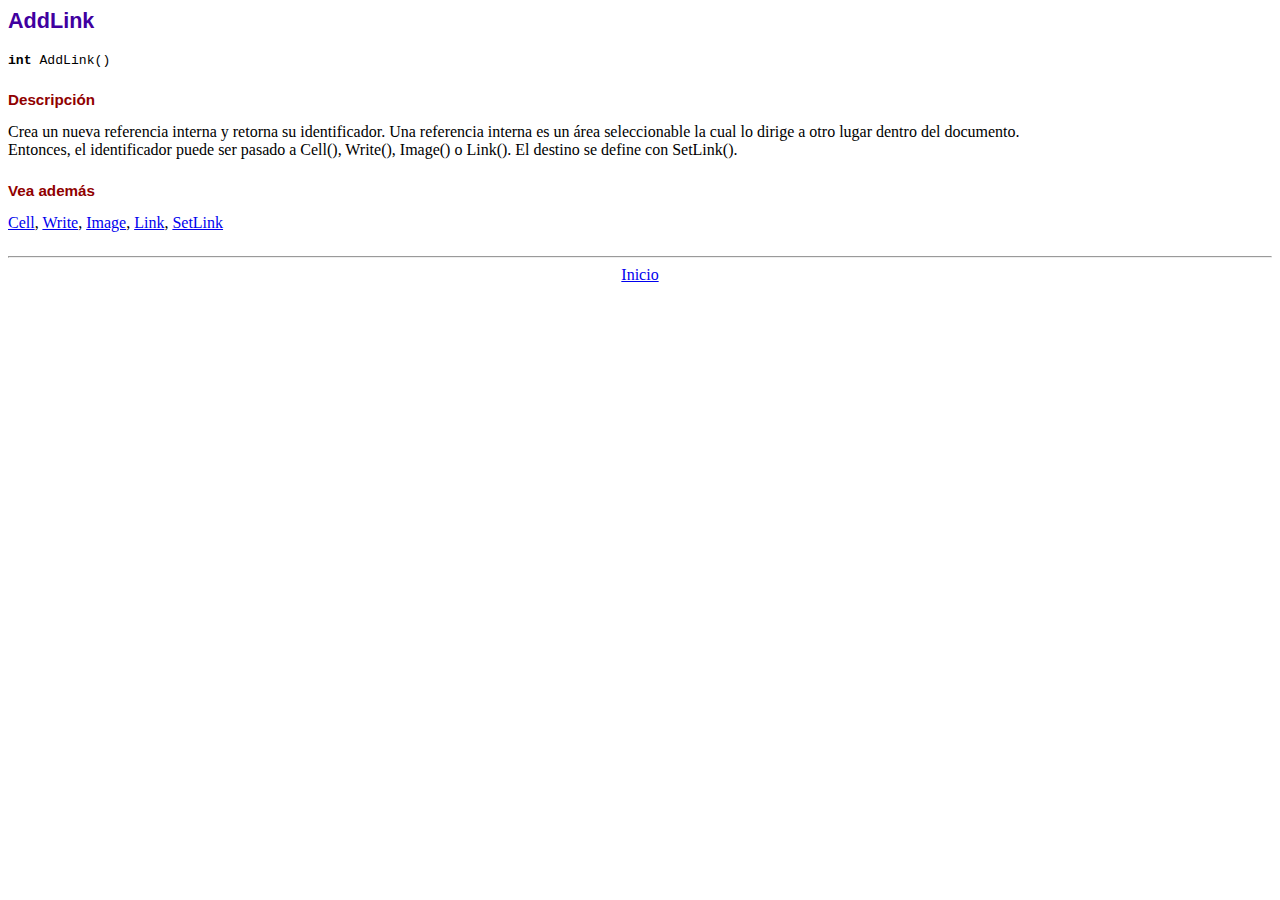
<file: fpdf186/doc/addlink.htm>
<!DOCTYPE html PUBLIC "-//W3C//DTD HTML 4.01 Transitional//EN">
<html>
<head>
<meta http-equiv="Content-Type" content="text/html; charset=UTF-8">
<title>AddLink</title>
<link type="text/css" rel="stylesheet" href="../fpdf.css">
</head>
<body>
<h1>AddLink</h1>
<code><b>int</b> AddLink()</code>
<h2>Descripción</h2>
Crea un nueva referencia interna y retorna su identificador. Una referencia interna es un área seleccionable la cual lo dirige a otro lugar dentro del documento.
<br>
Entonces, el identificador puede ser pasado a Cell(), Write(), Image() o Link(). El destino se define con SetLink().
<h2>Vea además</h2>
<a href="cell.htm">Cell</a>,
<a href="write.htm">Write</a>,
<a href="image.htm">Image</a>,
<a href="link.htm">Link</a>,
<a href="setlink.htm">SetLink</a>
<hr style="margin-top:1.5em">
<div style="text-align:center"><a href="index.htm">Inicio</a></div>
</body>
</html>
</file>
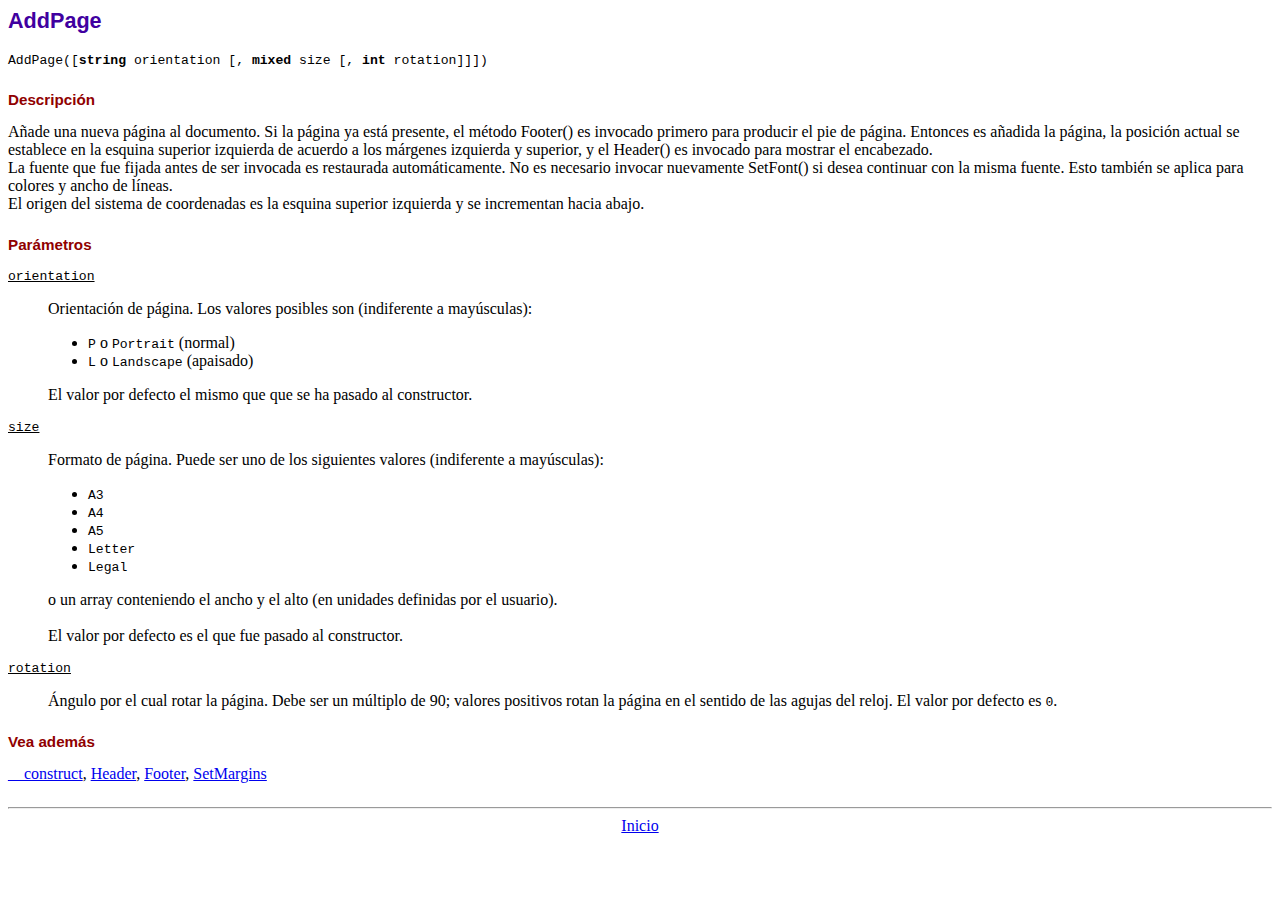
<file: fpdf186/doc/addpage.htm>
<!DOCTYPE html PUBLIC "-//W3C//DTD HTML 4.01 Transitional//EN">
<html>
<head>
<meta http-equiv="Content-Type" content="text/html; charset=UTF-8">
<title>AddPage</title>
<link type="text/css" rel="stylesheet" href="../fpdf.css">
</head>
<body>
<h1>AddPage</h1>
<code>AddPage([<b>string</b> orientation [, <b>mixed</b> size [, <b>int</b> rotation]]])</code>
<h2>Descripción</h2>
Añade una nueva página al documento. Si la página ya está presente, el método Footer() es invocado primero para producir
el pie de página. Entonces es añadida la página, la posición actual se establece en la esquina superior izquierda de
acuerdo a los márgenes izquierda y superior, y el Header() es invocado para mostrar el encabezado.<br>
La fuente que fue fijada antes de ser invocada es restaurada automáticamente. No es necesario invocar nuevamente SetFont()
si desea continuar con la misma fuente. Esto también se aplica para colores y ancho de líneas.<br>
El origen del sistema de coordenadas es la esquina superior izquierda y se incrementan  hacia abajo.
<h2>Parámetros</h2>
<dl class="param">
<dt><code>orientation</code></dt>
<dd>
Orientación de página. Los valores posibles son (indiferente a mayúsculas):
<ul>
<li><code>P</code> o <code>Portrait</code> (normal)</li>
<li><code>L</code> o <code>Landscape</code> (apaisado)</li>
</ul>
El valor por defecto el mismo que que se ha pasado al constructor.
</dd>
<dt><code>size</code></dt>
<dd>
Formato de página. Puede ser uno de los siguientes valores (indiferente a mayúsculas):
<ul>
<li><code>A3</code></li>
<li><code>A4</code></li>
<li><code>A5</code></li>
<li><code>Letter</code></li>
<li><code>Legal</code></li>
</ul>
o un array conteniendo el ancho y el alto (en unidades definidas por el usuario).<br>
<br>
El valor por defecto es el que fue pasado al constructor.
</dd>
<dt><code>rotation</code></dt>
<dd>
Ángulo por el cual rotar la página. Debe ser un múltiplo de 90; valores positivos rotan
la página en el sentido de las agujas del reloj. El valor por defecto es <code>0</code>.
</dd>
</dl>
<h2>Vea además</h2>
<a href="__construct.htm">__construct</a>,
<a href="header.htm">Header</a>,
<a href="footer.htm">Footer</a>,
<a href="setmargins.htm">SetMargins</a>
<hr style="margin-top:1.5em">
<div style="text-align:center"><a href="index.htm">Inicio</a></div>
</body>
</html>
</file>
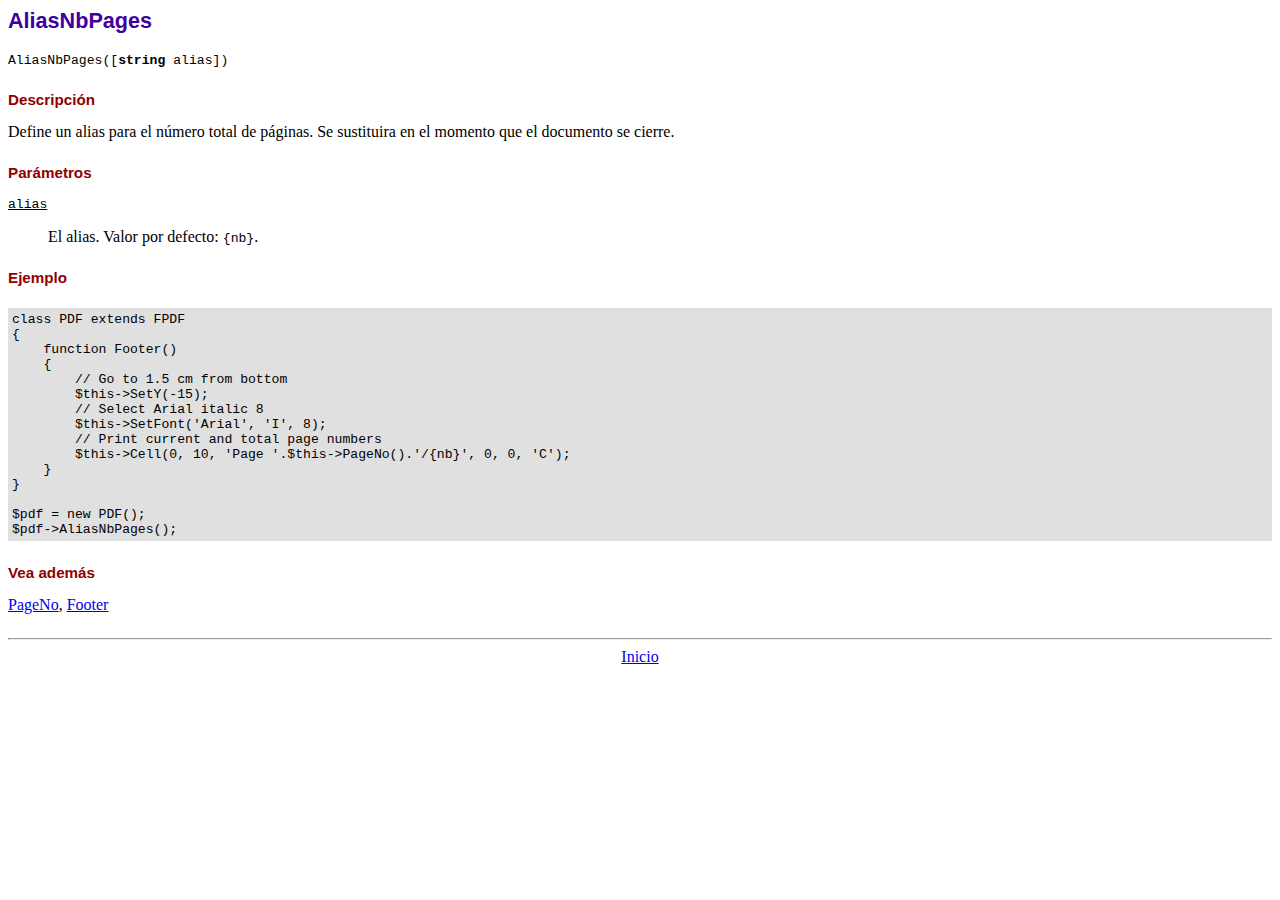
<file: fpdf186/doc/aliasnbpages.htm>
<!DOCTYPE html PUBLIC "-//W3C//DTD HTML 4.01 Transitional//EN">
<html>
<head>
<meta http-equiv="Content-Type" content="text/html; charset=UTF-8">
<title>AliasNbPages</title>
<link type="text/css" rel="stylesheet" href="../fpdf.css">
</head>
<body>
<h1>AliasNbPages</h1>
<code>AliasNbPages([<b>string</b> alias])</code>
<h2>Descripción</h2>
Define un alias para el número total de páginas. Se sustituira en el momento que el documento se cierre.
<h2>Parámetros</h2>
<dl class="param">
<dt><code>alias</code></dt>
<dd>
El alias. Valor por defecto: <code>{nb}</code>.
</dd>
</dl>
<h2>Ejemplo</h2>
<div class="doc-source">
<pre><code>class PDF extends FPDF
{
    function Footer()
    {
        // Go to 1.5 cm from bottom
        $this-&gt;SetY(-15);
        // Select Arial italic 8
        $this-&gt;SetFont('Arial', 'I', 8);
        // Print current and total page numbers
        $this-&gt;Cell(0, 10, 'Page '.$this-&gt;PageNo().'/{nb}', 0, 0, 'C');
    }
}

$pdf = new PDF();
$pdf-&gt;AliasNbPages();</code></pre>
</div>
<h2>Vea además</h2>
<a href="pageno.htm">PageNo</a>,
<a href="footer.htm">Footer</a>
<hr style="margin-top:1.5em">
<div style="text-align:center"><a href="index.htm">Inicio</a></div>
</body>
</html>
</file>
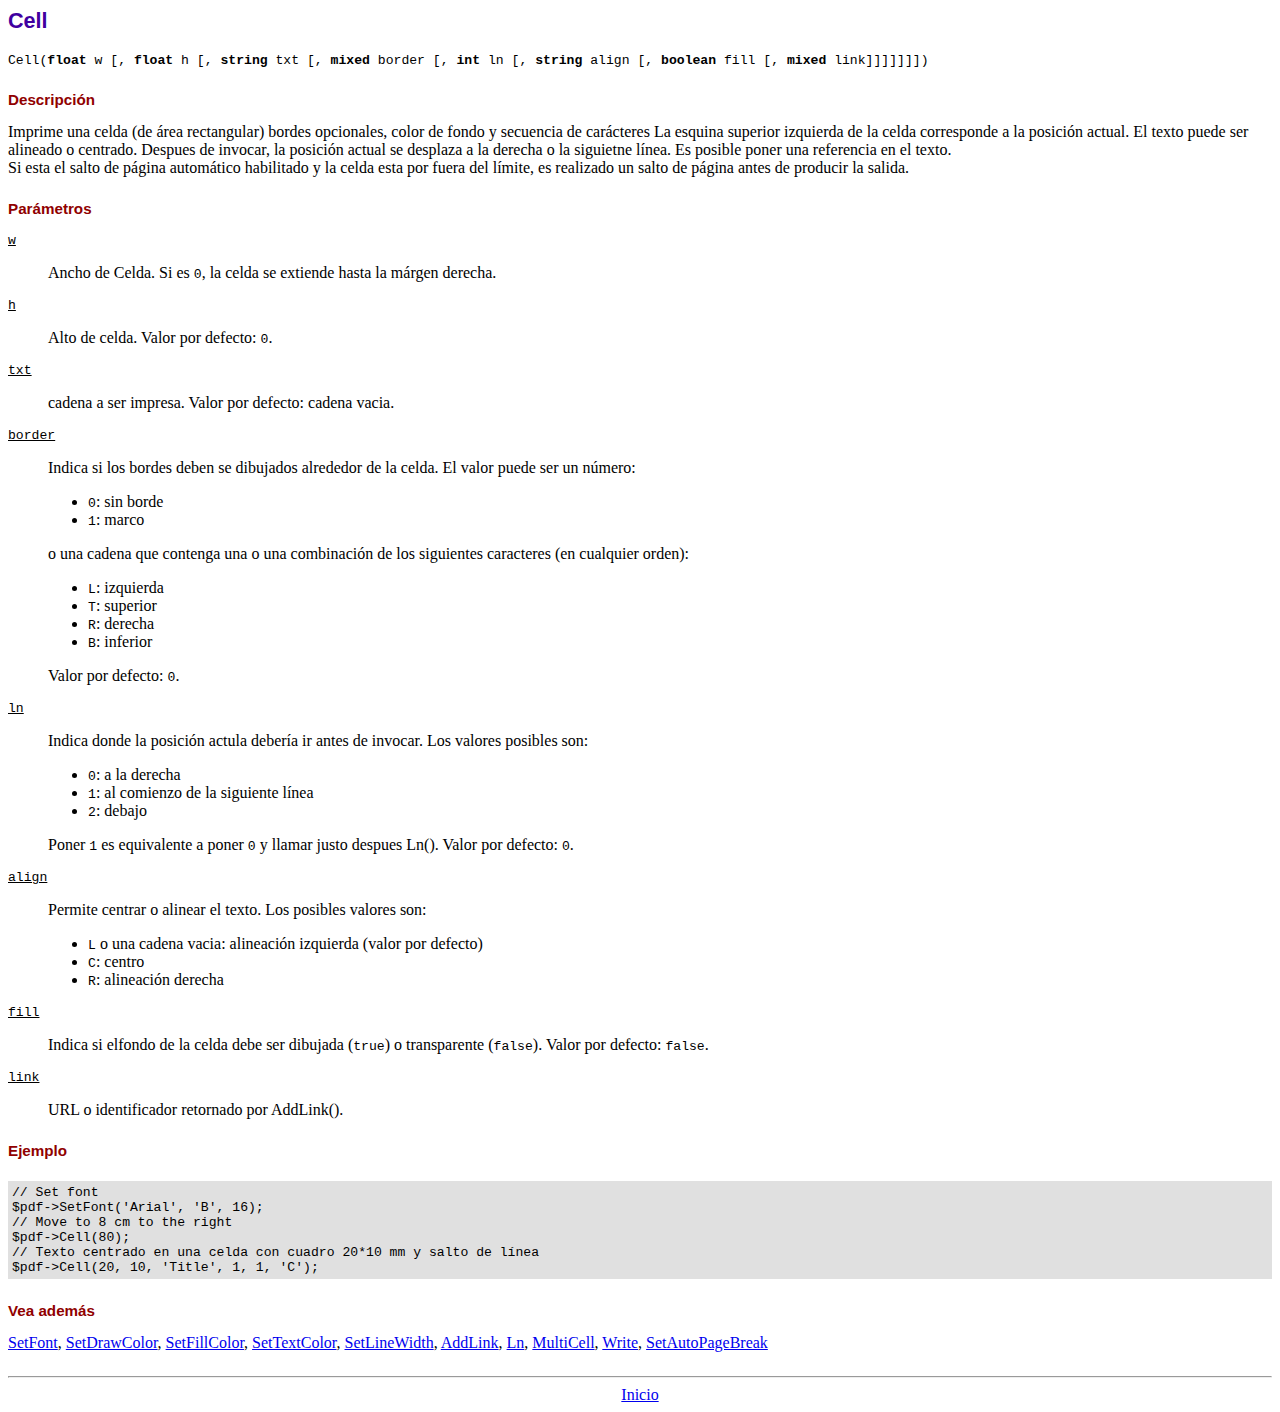
<file: fpdf186/doc/cell.htm>
<!DOCTYPE html PUBLIC "-//W3C//DTD HTML 4.01 Transitional//EN">
<html>
<head>
<meta http-equiv="Content-Type" content="text/html; charset=UTF-8">
<title>Cell</title>
<link type="text/css" rel="stylesheet" href="../fpdf.css">
</head>
<body>
<h1>Cell</h1>
<code>Cell(<b>float</b> w [, <b>float</b> h [, <b>string</b> txt [, <b>mixed</b> border [, <b>int</b> ln [, <b>string</b> align [, <b>boolean</b> fill [, <b>mixed</b> link]]]]]]])</code>
<h2>Descripción</h2>
Imprime una celda (de área rectangular) bordes opcionales, color de fondo y secuencia de carácteres
La esquina superior izquierda de la celda corresponde a la posición actual. El texto puede ser alineado o centrado. Despues de invocar, la posición actual se desplaza a la derecha o la siguietne línea. Es posible poner una referencia en el texto.
<br>
Si esta el salto de página automático habilitado y la celda esta por fuera del límite, es realizado un salto de página antes de producir la salida.
<h2>Parámetros</h2>
<dl class="param">
<dt><code>w</code></dt>
<dd>
Ancho de Celda. Si es <code>0</code>, la celda se extiende hasta la márgen derecha.
</dd>
<dt><code>h</code></dt>
<dd>
Alto de celda.
Valor por defecto: <code>0</code>.
</dd>
<dt><code>txt</code></dt>
<dd>
cadena a ser impresa.
Valor por defecto: cadena vacia.
</dd>
<dt><code>border</code></dt>
<dd>
Indica si los bordes deben se dibujados alrededor de la celda. El valor puede ser un número:
<ul>
<li><code>0</code>: sin borde</li>
<li><code>1</code>: marco</li>
</ul>
o una cadena que contenga una o una combinación de los siguientes caracteres (en cualquier orden):
<ul>
<li><code>L</code>: izquierda</li>
<li><code>T</code>: superior</li>
<li><code>R</code>: derecha</li>
<li><code>B</code>: inferior</li>
</ul>
Valor por defecto: <code>0</code>.
</dd>
<dt><code>ln</code></dt>
<dd>
Indica donde la posición actula debería ir antes de invocar. Los valores posibles son:
<ul>
<li><code>0</code>: a la derecha</li>
<li><code>1</code>: al comienzo de la siguiente línea</li>
<li><code>2</code>: debajo</li>
</ul>
Poner <code>1</code> es equivalente a poner <code>0</code> y llamar justo despues Ln().
Valor por defecto: <code>0</code>.
</dd>
<dt><code>align</code></dt>
<dd>
Permite centrar o alinear el texto. Los posibles valores son:
<ul>
<li><code>L</code> o una cadena vacia: alineación izquierda (valor por defecto)</li>
<li><code>C</code>: centro</li>
<li><code>R</code>: alineación derecha</li>
</ul>
</dd>
<dt><code>fill</code></dt>
<dd>
Indica si elfondo de la celda debe ser dibujada (<code>true</code>) o transparente (<code>false</code>).
Valor por defecto: <code>false</code>.
</dd>
<dt><code>link</code></dt>
<dd>
URL o identificador retornado por AddLink().
</dd>
</dl>
<h2>Ejemplo</h2>
<div class="doc-source">
<pre><code>// Set font
$pdf-&gt;SetFont('Arial', 'B', 16);
// Move to 8 cm to the right
$pdf-&gt;Cell(80);
// Texto centrado en una celda con cuadro 20*10 mm y salto de línea
$pdf-&gt;Cell(20, 10, 'Title', 1, 1, 'C');</code></pre>
</div>
<h2>Vea además</h2>
<a href="setfont.htm">SetFont</a>,
<a href="setdrawcolor.htm">SetDrawColor</a>,
<a href="setfillcolor.htm">SetFillColor</a>,
<a href="settextcolor.htm">SetTextColor</a>,
<a href="setlinewidth.htm">SetLineWidth</a>,
<a href="addlink.htm">AddLink</a>,
<a href="ln.htm">Ln</a>,
<a href="multicell.htm">MultiCell</a>,
<a href="write.htm">Write</a>,
<a href="setautopagebreak.htm">SetAutoPageBreak</a>
<hr style="margin-top:1.5em">
<div style="text-align:center"><a href="index.htm">Inicio</a></div>
</body>
</html>
</file>
<file: fpdf186/fpdf.css>
body {font-family:"Times New Roman",serif}
h1 {font:bold 135% Arial,sans-serif; color:#4000A0; margin-bottom:0.9em}
h2 {font:bold 95% Arial,sans-serif; color:#900000; margin-top:1.5em; margin-bottom:1em}
dl.param dt {text-decoration:underline}
dl.param dd {margin-top:1em; margin-bottom:1em}
dl.param ul {margin-top:1em; margin-bottom:1em}
tt, code, kbd {font-family:"Courier New",Courier,monospace; font-size:82%}
div.source {margin-top:1.4em; margin-bottom:1.3em}
div.source pre {display:table; border:1px solid #24246A; width:100%; margin:0em; font-family:inherit; font-size:100%}
div.source code {display:block; border:1px solid #C5C5EC; background-color:#F0F5FF; padding:6px; color:#000000}
div.doc-source {margin-top:1.4em; margin-bottom:1.3em}
div.doc-source pre {display:table; width:100%; margin:0em; font-family:inherit; font-size:100%}
div.doc-source code {display:block; background-color:#E0E0E0; padding:4px}
.kw {color:#000080; font-weight:bold}
.str {color:#CC0000}
.cmt {color:#008000}
p.demo {text-align:center; margin-top:-0.9em}
a.demo {text-decoration:none; font-weight:bold; color:#0000CC}
a.demo:link {text-decoration:none; font-weight:bold; color:#0000CC}
a.demo:hover {text-decoration:none; font-weight:bold; color:#0000FF}
a.demo:active {text-decoration:none; font-weight:bold; color:#0000FF}
</file>
